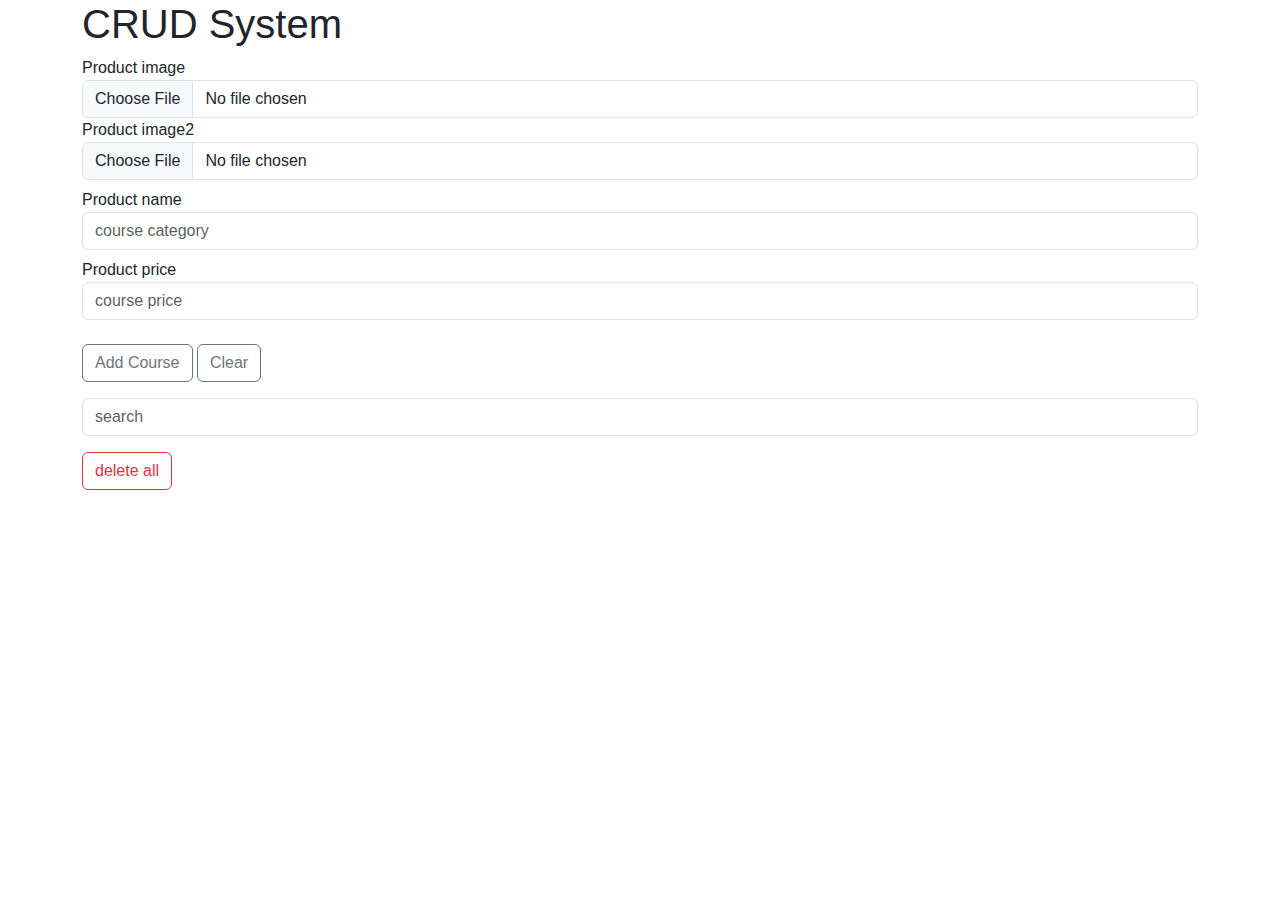
<file: add-product/index.html>
<!DOCTYPE html>
<html lang="en">
<head>
    <meta charset="UTF-8">
    <meta http-equiv="X-UA-Compatible" content="IE=edge">
    <meta name="viewport" content="width=device-width, initial-scale=1.0">
    <title>CRUD System</title>
    <link rel="stylesheet" href="vendor/css/all.min.css">
    <link rel="stylesheet" href="vendor/css/bootstrap.min.css">
    <link rel="stylesheet" href="style.css">
    <link rel="stylesheet" href="../assets/css/shop.css">
    <link rel="stylesheet" href="../assets/css/style.css">
</head>
<body>
    
<div class="add-course">
    <div class="container">
        <h1>CRUD System</h1>
       <form>
        
   
        <label for="cname">Product image</label>
        <input type="file" class="form-control" id="cname" onchange="getImage(this.value)" >
        <span id="cnerror" class="text-danger  "></span>

        <label for="cname">Product image2</label>
        <input type="file" class="form-control" id="cname2" onchange="getImage2(this.value)" >
        <span id="cnerror" class="text-danger  "></span>
         
        
        <div class="my-2">
        <label for="ccategory">Product name</label>
        <input type="text"  id="ccategory" class="form-control" onkeyup="validatecc()" placeholder="course category" >
        <span id="ccerror" class="text-danger"></span>
        </div>

        <div class="my-2">
            <label for="cprice">Product price</label>
            <input type="number" id="cprice" class="form-control" placeholder="course price" onkeyup="validateprice()">
            <span id="perror" class="text-danger"></span>
            </div>

            <!-- <div class="my-2">
                <label for="cdescription">course description</label>
                <textarea id="cdescription" cols="30" rows="3" placeholder="course description" class="form-control"></textarea>
                <span id="derror" class="text-danger"></span>
            </div>

              <div class="my-2">
                <label for="ccapacity">course capacity</label>
                <input type="number" id="ccapacity" class="form-control" placeholder="course capacity">
                <span id="caerror" class="text-danger"></span>
                </div> -->
                <input type="submit" value="Add Course" id="addbtn"   class="btn btn-outline-secondary mt-3">
                <input type="submit" value="update Course" id="updatebtn"   class="btn btn-outline-info mt-3 d-none">
                <button type="reset" class="btn btn-outline-secondary mt-3" >Clear</button>
       </form>

    </div>
    <div class="container">
        <input type="search"  id="search" class="form-control mt-3" placeholder="search">
       <button class="btn btn-outline-danger mt-3" id="delete">delete all</button>
    
    <!-- <table class="table table-striped mt-5">
        <thead>
            <tr>
                <th>#</th>
                <th>name</th>
                <th>category</th>
                <th>price</th>
                <th>description</th>
                <th>capacity</th>
                <th>update</th>
                <th>delete</th>
            </tr>
        </thead>

        <tbody id="data">

        </tbody>
        <div id="disply-img"></div>
      </table> -->
      <div class="show">
        <div class="row" id="data"></div>

      </div>
    
</div>

<script src="sweetalert2.all.min.js"></script>
<script src="main.js"></script> 


</body>
</html>
</file>
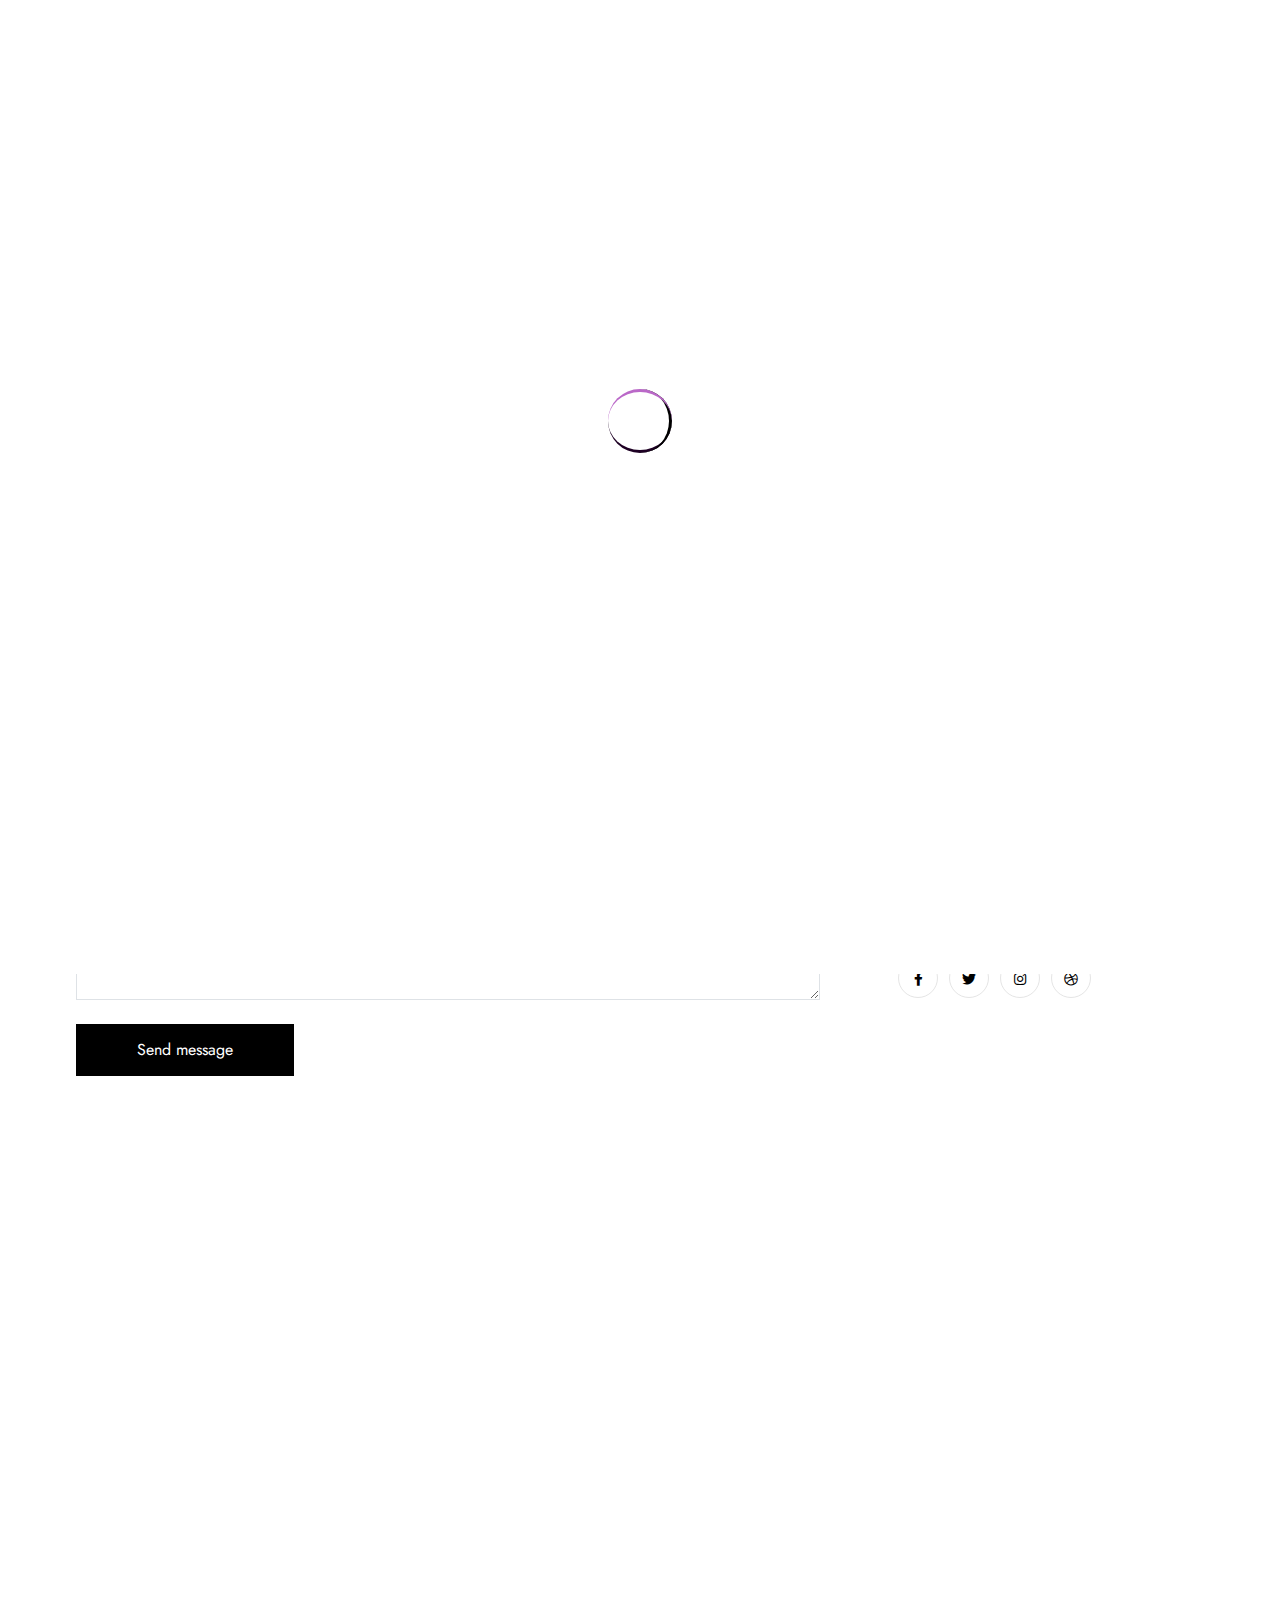
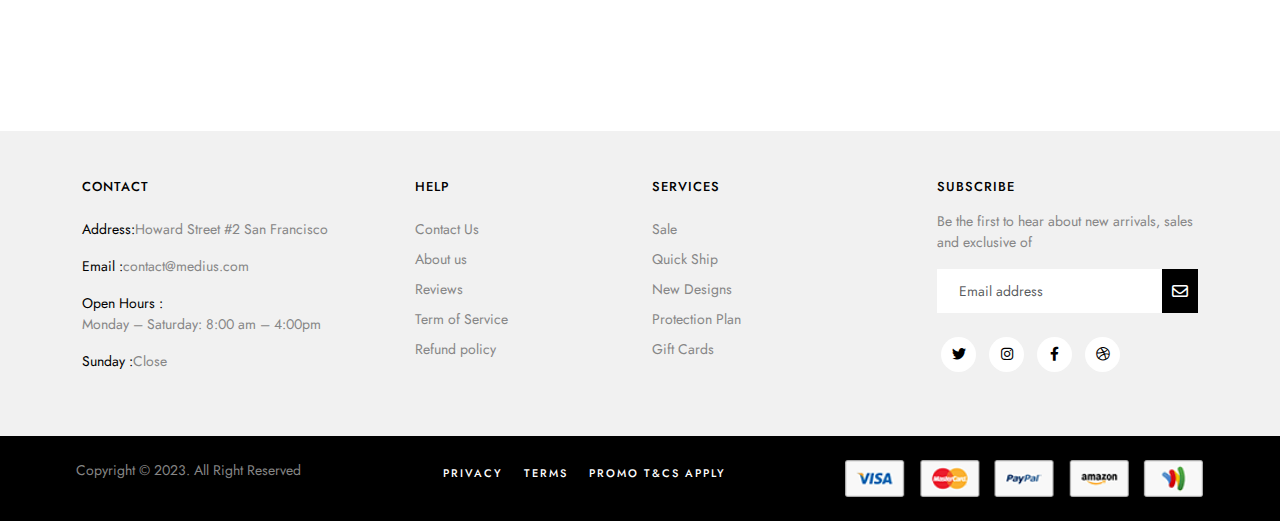
<file: contact.html>
<!DOCTYPE html>
<html lang="en">
<head>
    <meta charset="UTF-8">
    <meta http-equiv="X-UA-Compatible" content="IE=edge">
    <meta name="viewport" content="width=device-width, initial-scale=1.0">
    <title>Contact Us-Footio</title>
     <!-- FontAwesome file -->
     <link rel="stylesheet" href="vendor/css/all.min.css">
     <!-- bootstrap file -->
     <link rel="stylesheet" href="vendor/css/bootstrap.min.css">
     <!-- google fonts -->
     <link href="https://fonts.googleapis.com/css2?family=Dosis:wght@400;500;600;700&family=Jost:wght@300;400;500;600;700&family=Open+Sans:wght@300;400;500&family=Poppins:wght@400;500;600&family=Raleway:wght@400;500;600&family=Roboto:wght@300;400;500;700;900&display=swap" rel="stylesheet">
     <!-- style css file -->
     <link rel="stylesheet" href="assets/css/style.css">
     <!-- custom file -->
     <link rel="stylesheet" href="assets/css/contact.css">
</head>
<body>
   
    <!-- start loading -->
    <div class="loading">
        <div class="loader">
          <div class="inner one"></div>
          <div class="inner two"></div>
          <div class="inner three"></div>
        </div>
    </div>
      <!-- End loading -->

<!-- start navbar -->
<nav class="navbar navbar-expand-lg fixed-top  ">
    <div class="container-fluid">
      <a class="navbar-brand  me-4 order-lg-0 order-sm-2 order-2 " href="#"><img src="assets/img/logo (1).png" class=" logo" alt="footio logo"></a>
      <button class="d-lg-none order-sm-3 order-3 border border-0 bg-transparent" type="button" data-bs-toggle="offcanvas" data-bs-target="#offcanvasRight" aria-controls="offcanvasRight"><i class="fa-solid fa-cart-shopping text-dark fs-4 position-relative"><span class="cart-count">0</span></i></button>

      <div class="offcanvas  offcanvas-end d-lg-none" tabindex="-1" id="offcanvasRight" aria-labelledby="offcanvasRightLabel">
        <div class="offcanvas-header">
          <h5 class="offcanvas-title py-3 ps-3" id="offcanvasRightLabel">Cart(0)</h5>
          <button type="button" class="btn" data-bs-dismiss="offcanvas" aria-label="Close"><span class="position-relative"></span></button>
        </div>
        
          <div class="offcanvas-body text-center">
            <p>No products in the cart.</p>
            <a href="">Shop all products</a>
          </div>
     
      </div>
      
      <!-- <button class="navbar-toggler order-sm-1  " type="button" data-bs-toggle="collapse" data-bs-target="#navbarSupportedContent" aria-controls="navbarSupportedContent" aria-expanded="false" aria-label="Toggle navigation">
        <i class="fa-solid fa-bars fs-3 "></i>
      </button> -->

      <button class=" border border-0 bg-transparent d-lg-none" type="button" data-bs-toggle="offcanvas" data-bs-target="#offcanvasWithBothOptions2" aria-controls="offcanvasWithBothOptions2">        <i class="fa-solid fa-bars fs-3 "></i>
      </button>
         
      <div class="collapse navbar-collapse  " id="navbarSupportedContent">
        <ul class="navbar-nav me-auto  mb-2 mb-lg-0 mt-3 ">
          <li class="nav-item mx-4 ">
            <a class="nav-link active px-0"  aria-current="page" href="index.html">Home</a>
          </li>
          <li class="nav-item mx-4">
            <a class="nav-link px-0"  href="shop.html">Shop</a>
          </li>
          <li class="nav-item mx-4 ">
            <a class="nav-link px-0" href="products.html">products</a>
          </li>
          <li class="nav-item mx-4">
            <a class="nav-link px-0" href="#">blog</a>
          </li>

          <li class="nav-item mx-4">
            <a class="nav-link px-0" href="contact.html">contact</a>
          </li>

          <li class="nav-item mx-4 ">
            <a class="nav-link " href="about.html">about us</a>
          </li>

       
        </ul>
        
      
        
      </div>
   

      <div class="icons large mt-3 d-none d-sm-none d-lg-block   " >
        <ul class="  d-flex">
          <li class=" mx-3">
            
             <button type="button" class="border border-0 bg-transparent" data-bs-toggle="modal" data-bs-target="#staticBackdrop"><i class="fa-solid fa-magnifying-glass fs-5"></i></button>

          </li>
          
          <li class=" mx-2 ">
            <button class=" border border-0 bg-transparent" type="button" data-bs-target="#exampleModalToggle" data-bs-toggle="modal"><i class="fa-regular fa-user fs-5"></i></button>
          </li>
  
          <li class="mx-2 ">
            <a href=""> <i class="fa-regular fa-heart fs-5 position-relative"><span class="wishlist-count text-center">0</span></i></a>
          </li>
          <li class=" mx-3 ">
           
            <button class="border border-0 bg-transparent" type="button" data-bs-toggle="offcanvas" data-bs-target="#offcanvasWithBothOptions" aria-controls="offcanvasWithBothOptions"><i class="fa-solid fa-cart-shopping fs-5 position-relative"> <span class="cart-count text-center">0</span></i></button>

            
          </li>
        </ul>
         </div>

      <div class="icons med mt-3 fixed-bottom d-lg-none  " >
        <ul class="  d-flex justify-content-between align-items-center text-center">
       
  
          <li class="px-md-4  mx-2 text-center  ">
           <a href="shop.html"><i class="fa-solid fa-bag-shopping fs-5"></i></a> 
            <p class="m-0">Shop</p>
          </li>
           
          <li class=" px-md-4 mx-2 text-center ">
            <a href="register.html"> <i class="fa-regular fa-user fs-5"></i></a>
            <p class="m-0">Account</p>
          </li>
          <li class="px-md-4 mx-2 text-center">
            <button type="button" class="border border-0 bg-transparent" data-bs-toggle="modal" data-bs-target="#staticBackdrop"><i class="fa-solid fa-magnifying-glass fs-5"></i></button>
            <p class="m-0">Search</p>
          </li>
          <li class=" px-md-4 mx-2 text-center  ">
            <a href="" > <i class="fa-regular fa-heart wishlist position-relative fs-5 "><span class="wishlist-count">0</span></i></a>
            <p class="m-0">Wishlist</p>
          </li>
       
        </ul>
         </div>
    </div>
  </nav>
  <!-- End navbar -->

      <!-- start back contct -->
<section class="back position-relative animate__animated animate__fadeInLeft animate__delay-3s" id="back">
    <div class="title position-absolute">
        <h1 class="text-center  ">Shop</h1>
        <a href="index.html">Home</a><i class="fa-solid fa-angle-right px-1 ms-1"></i>
        <span class="p-0 m-0">Contact Us</span>
    </div>
   <!-- <img src="assets/img/aroup-4.jpg" class="img-fluid  " alt=""> -->
</section>
<!-- End back contact -->

<!-- start contact -->
<section class="contact mt-5 pt-4" id="contact">
<div class="container-fluid">
    <div class="row">
        <div class="col-md-8">
            <h2 class="mb-5 pb-3">Get In Touch</h2>
            <form action="">
                <div class=" d-flex flex-column flex-sm-row">
                <div class="name me-3">
                    <label for="name" >Name</label>
                    <input type="text" name="" id="name" class="form-control rounded-0" placeholder="Name">
                </div>
                <div class="email me-3">
                    <label for="email" >Email</label>
                    <input type="email" name="" id="email"class="form-control rounded-0" placeholder="Email address">
                </div>
                <div class="phone">
                    <label for="ph" >Phone</label>
                    <input type="tel" name="" id="ph"class="form-control rounded-0" placeholder="Phone Number">
                </div>
            
                </div>
                <div class="msg mt-3">
                    <label for="msg" class="mb-3">Your message</label>
                    <textarea name="" id="msg" cols="40" rows="10" class="form-control rounded-0" placeholder="Commet or message *"></textarea>
                </div>
                <button type="submit" class="btn mt-4 rounded-0">Send message</button>
                
            </form>
        </div>
        <div class="col-md-4">
            <div class="contact-info ms-lg-5 ms-md-2 ">
                <div class="contacti position-relative">
                    <h4>Address</h4>
                    <p class="mb-5">14 LE Gounlburn St, Sydney 1198NSA.</p>
                </div>
               <div class="contacti position-relative">
                <h4>Phone</h4>
                <p class="mb-5">(+089) 19918989</p>
               </div>
                <div class="contacti position-relative">
                    <h4>Email</h4>
                    <p class="mb-5">support@domain.com</p>
                </div>
              
                <div class="contacti position-relative">
                    <h4>Opening Time</h4>
                    <p class="mb-5">8:00Am – 10:00Pm, Sunday Close</p>
                </div>
                
                 <h4 class="mb-4">Follow Us On</h4>
                 <div class="icons">
                    <a href=""><i class="fa-brands fa-facebook-f"></i></a>
                    <a href=""><i class="fa-brands fa-twitter"></i></a>
                    <a href=""><i class="fa-brands fa-instagram"></i></a>
                    <a href=""><i class="fa-brands fa-dribbble"></i></a>
                  </div>
            </div>
        </div>
    </div>
    
</div>
</section>
<!-- End contact -->
<div class="map mt-5 pt-4 mb-5 pb-5">
    <iframe src="https://www.google.com/maps/embed?pb=!1m18!1m12!1m3!1d2483.5404234826215!2d-0.11697877594061573!3d51.50330061100374!2m3!1f0!2f0!3f0!3m2!1i1024!2i768!4f13.1!3m3!1m2!1s0x487604b900d26973%3A0x4291f3172409ea92!2slastminute.com%20London%20Eye!5e0!3m2!1sar!2s!4v1681570805146!5m2!1sar!2s" width="100%" height="480" style="border:0;" allowfullscreen="" loading="lazy" referrerpolicy="no-referrer-when-downgrade"></iframe>

</div>


<!-- start footer1 -->
<section class="footer1 py-5 mt-5" id="footer1">
  <div class="container ">
    <div class="row ">
      <div class="col-lg-3 col-md-6 ">
        <div class="contact ">
          <h4>contact</h4>
          <div class="d-flex mt-4">
            <p >Address:</p>
            <span >Howard Street #2 San Francisco</span>
          </div>
          <div class="d-flex">
            <p>Email :</p><span> contact@medius.com</span>

          </div>
          <div class="d-flex flex-column pb-3">
            <p class="w-50 m-0 p-0">Open Hours :</p><span>Monday – Saturday: 8:00 am – 4:00pm</span>
          </div>
          <div class="d-flex">
            <p>Sunday  :</p><span>Close</span>

          </div>
        </div>
      </div>

      <div class="col-lg-3 col-md-6 mt-sm-0 mt-lg-0 mt-4 ">
        <div class="help ms-lg-5">
          <h4 class="mb-3">Help</h4>
          <div class="d-flex flex-column">
          <a href=""><span class="pt-2">Contact Us</span> </a>
          <a href=""><span  class="pt-2"> About us</span></a>
          <a href=""><span  class="pt-2">Reviews</span> </a>
          <a href=""><span  class="pt-2"> Term of Service</span></a>
          <a href=""> <span  class="pt-2"> Refund policy</span></a>
          </div>
          
        </div>
      </div>
      <div class="col-lg-3 col-md-6 mt-sm-0 mt-lg-0 mt-5">
        <div class="services">
          <h4 class="mb-3">services</h4>
          <div class="d-flex flex-column">
            <a href=""><span class="pt-2">Sale</span> </a>
            <a href=""><span  class="pt-2"> Quick Ship</span></a>
            <a href=""><span  class="pt-2">New Designs</span> </a>
            <a href=""><span  class="pt-2">Protection Plan</span></a>
            <a href=""> <span  class="pt-2">Gift Cards</span></a>
            </div>
        </div>
      </div>
      <div class="col-lg-3 col-md-6 mt-sm-0 mt-lg-0 mt-5">
        <div class="subscribe">
          <h4 class="mb-3">subscribe</h4>
          <span class="mb-3">Be the first to hear about new arrivals, sales and exclusive of</span>
          
            <form action="">
              <div class="d-flex align-items-center">
                <input type="email" name="" id="" class="form-control position-relative rounded-0 border border-0" placeholder="Email address">
              <button type="submit" value="submit" class="border border-0 bg-transparent"> <i class="fa-regular fa-envelope"></i></button>
              </div>
              
            </form>

           <div class="social-icon mt-4">
             <a href=""> <i class="fa-brands fa-twitter"></i></a>
             <a href=""><i class="fa-brands fa-instagram"></i></a> 
             <a href=""><i class="fa-brands fa-facebook-f"></i></a>
             <a href=""><i class="fa-brands fa-dribbble"></i></a>
           </div>
          
         

        </div>
      </div>
        
    </div>
  </div>
</section>
<!-- End footer1 -->

<!-- start footer2 -->
<section class="footer2 pt-4 mb-md-5 mb-lg-0 mb-5 pb-4 " id="footer2">
  <div class="container-fluid">
    <div class=" row  ">
          
      <div class="col-xl-3 col-md-6 col-lg-6 col-copy">
        <p >Copyright © 2023. All Right Reserved</p>

      </div>
      
      <div class="col-xl-5 col-md-6 col-lg-6 col-links   d-flex justify-content-center">
        <div class="links ">
          <a href="" class="me-3">privacy</a>
          <a href="" class="me-3">terms</a>
          <a href="" class="me-3">Promo T&Cs Apply  </a>
        </div>
        
      </div>
        
      
      <div class="col-xl-4 col-md-12 d-flex justify-content-center">
        <img src="assets/img/payments.png" alt="" >
      </div>

    </div>

  </div>
  <div id="progress">
    <div id="progress-value"><i class="fa-solid fa-arrow-up"></i></div>
  </div>
</section>
<!-- End footer2 -->

<!--start cart shopping offcanvs -->
<div class="offcanvas offcanvas-end offcanvas-cart " data-bs-scroll="true" tabindex="-1" id="offcanvasWithBothOptions" aria-labelledby="offcanvasWithBothOptionsLabel">
    <div class="offcanvas-header">
       <h5 class="offcanvas-title py-3 ps-3" id="offcanvasRightLabel">Cart(0)</h5>
       <button type="button" class="btn" data-bs-dismiss="offcanvas" aria-label="Close"><span class="position-relative"></span></button>
     </div>
     
       <div class="offcanvas-body text-center">
         <p>No products in the cart.</p>
         <a href="">Shop all products</a>
       </div>
</div>
<!-- End cart shopping offcanvs  -->

<!-- start account modal -->

<div class="modal fade" id="exampleModalToggle" aria-hidden="true" aria-labelledby="exampleModalToggleLabel" tabindex="-1">
<div class="modal-dialog modal-dialog-centered">
<div class="modal-content py-5 px-5">
<div class="modal-header border border-0">
 <h1 class="modal-title fs-5 " id="exampleModalToggleLabel">Sign in</h1>
 <button type="button" class="btn" data-bs-dismiss="modal" aria-label="Close"><span class="position-relative"></span></button>
</div>
<div class="modal-body ">
 <form>
   <div class="mb-3">
   <input type="text" class="form-control rounded-0 py-3 ps-4" required id="recipient-name" placeholder="Name*">
   </div>
   <div class="mb-3">
 
    <input type="password" class="form-control rounded-0 py-3 ps-4" required placeholder="Password*"  >
   </div>
  
   <div class="d-flex justify-content-between">
     <div class="checkrem">
       <input type="checkbox" class="form-check-input check" id="Remember">
       <label for="Remember" class="form-check-label remember ">Remember me</label>
     </div>
     <a href="" class="lost-pass" >Lost your password?</a>
   </div>
   
 </form>
 
</div>
<div class="modal-footer border border-0 d-flex flex-column-reverse ">
 <button class="btn btn-dark rounded-0 py-3 one " data-bs-target="#exampleModalToggle2" data-bs-toggle="modal">create an account</button>
 <button class="btn btn-dark rounded-0 py-3 mb-2" type="submit">Login</button>
</div>
</div>
</div>
</div>
<div class="modal fade" id="exampleModalToggle2" aria-hidden="true" aria-labelledby="exampleModalToggleLabel2" tabindex="-1">
<div class="modal-dialog modal-dialog-centered">
<div class="modal-content py-4 px-5">
<div class="modal-header border border-0">
 <h1 class="modal-title fs-5" id="exampleModalToggleLabel2">Register</h1>
 <button type="button" class="btn" data-bs-dismiss="modal" aria-label="Close"><span class="position-relative"></span></button>
</div>
<div class="modal-body">

 <form>
   <div class="mb-3">
   <input type="email" class="form-control rounded-0 py-3 ps-4" required id="recipient-name2" placeholder="Email">
   </div>
   <div class="mb-3">
 
    <input type="password" class="form-control rounded-0 py-3 ps-4" required placeholder="Password"  >
   </div>
  
   
 </form>


</div>
<div class="modal-footer border border-0">
 <button class="btn btn-primary py-3 mb-2 rounded-0 border border-0" data-bs-toggle="modal">Register</button>

 <button class="btn btn-primary py-3 rounded-0 border border-0 one" data-bs-target="#exampleModalToggle" data-bs-toggle="modal">already han an account</button>
</div>
</div>
</div>
</div>

<!-- End account modal -->

<!-- start search modal -->

<div class="modal fade search " id="staticBackdrop" data-bs-backdrop="static" data-bs-keyboard="false" tabindex="-1" aria-labelledby="staticBackdropLabel" aria-hidden="true">
<div class="modal-dialog m-0 ">
<div class="modal-content border border-0 rounded-0 ps-3 ">
<div class="modal-header border border-0">
<p class="modal-title fs-6 text-start pt-5" id="staticBackdropLabel">What are you looking for?</p>

<button type="button" class="btn" data-bs-dismiss="modal" aria-label="Close"><span class="position-relative"></span></button>
</div>
<div class="modal-body">
<form action="" class="d-flex align-items-center justify-content-center">
 <input type="search" class="form-control border border-0 border border-bottom rounded-0 "  placeholder="Search...">
<a href="" class=""><i class="fa-solid fa-magnifying-glass fs-5"></i></a> 
</form>

</div>
<div class="modal-footer border border-0">

</div>
</div>
</div>
</div>
<!-- End search modal  -->

<!-- start list modal -->
<div class="offcanvas header-list offcanvas-start d-lg-none" data-bs-scroll="true" tabindex="-1" id="offcanvasWithBothOptions2" aria-labelledby="offcanvasWithBothOptionsLabel2">
<div class="offcanvas-header">
<h5 class="offcanvas-title" id="offcanvasWithBothOptionsLabel2"></h5>
<button type="button" class=" border border-0" data-bs-dismiss="offcanvas" aria-label="Close"><span class="position-relative"></span></button>
</div>
<div class="offcanvas-body">
<ul class="navbar-nav me-auto  mb-2 mb-lg-0 mt-3 ">
<li class="nav-item mx-3 mb-2 ">
 <a class="nav-link active px-0 border border-0 border-bottom text-uppercase"  aria-current="page" href="#"><i class="fa-solid fa-house fs-5 me-3"></i>Home</a>
</li>
<li class="nav-item mx-3 mb-2 ">
 <a class="nav-link px-0 border border-0 border-bottom text-uppercase"  href="shop.html"><i class="fa-solid fa-shop fs-5 me-3"></i>Shop</a>
</li>
<li class="nav-item mx-3 mb-2">
 <a class="nav-link px-0 border border-0 border-bottom text-uppercase" href="products.html"><i class="fa-brands fa-shopify fs-5 me-3"></i>products</a>
</li>
<li class="nav-item mx-3 mb-2">
 <a class="nav-link px-0 border border-0 border-bottom text-uppercase" href="#"><i class="fa-regular fa-pen-to-square fs-5 me-3"></i>blog</a>
</li>

<li class="nav-item mx-3 mb-2 border border-0 border-bottom text-uppercase">
 <a class="nav-link px-0" href="contact.html"><i class="fa-solid fa-inbox me-3 fs-5"></i>contact</a>
</li>

<li class="nav-item mx-3 mb-3 ">
 <a class="nav-link text-uppercase " href="about.html"><i class="fa-solid fa-users me-3 fs-5"></i>about us</a>
</li>
<li class=" text-center mt-2 list-btn"> <a href="register.html" class="btn border rounded-0 w-100 py-2 fs-6"><i class="fa-regular fa-user fs-5 pe-3"></i>Login or Register</a></li>
</ul>
<div class="d-flex align-items-center justify-content-center menue ">
<div class="usd-menue me-3" >
 <ul class="py-3 pe-4" id="usd-men">
   <li class="border border-0 border-bottom mb-2">USD</li>
   <li class="border border-0 border-bottom mb-2">EUR</li>
   <li class="mb-2">NIS</li>
 </ul>
 <button type="button" class=" btn border border-0 m-0 text-center ms-3 position-relative " id="usd" onclick="showUsd()">USD</button>

</div>

<div class="en-menue">
 <ul class="py-3 pe-4" id="en-men">
   <li class="border border-0 border-bottom mb-2">English</li>
   <li class="border border-0 border-bottom mb-2">France</li>
   <li class="mb-2">Arabic</li>
 </ul>
 <button type="button" class=" btn border border-0 m-0 text-center ms-3 position-relative" id="en" onclick="showEn()">English</button>

</div>
</div>

</div>
</div>
<!-- End list modal -->


 <!-- bootstrap js  -->
<script src="vendor/js/bootstrap.bundle.min.js"></script>
<!-- Jquery cdn -->

<script src="https://code.jquery.com/jquery-3.6.0.min.js"
integrity="sha256-/xUj+3OJU5yExlq6GSYGSHk7tPXikynS7ogEvDej/m4=" crossorigin="anonymous"></script>

<!-- wow js -->
<script src="https://cdnjs.cloudflare.com/ajax/libs/wow/1.1.2/wow.min.js" integrity="sha512-Eak/29OTpb36LLo2r47IpVzPBLXnAMPAVypbSZiZ4Qkf8p/7S/XRG5xp7OKWPPYfJT6metI+IORkR5G8F900+g==" crossorigin="anonymous" referrerpolicy="no-referrer"></script>
<!-- main js file -->
 <script src="assets/js/main.js"></script>
 <!-- custom js -->
 <script src="assets/js/contact.js"></script>

</body>
</html>
</file>
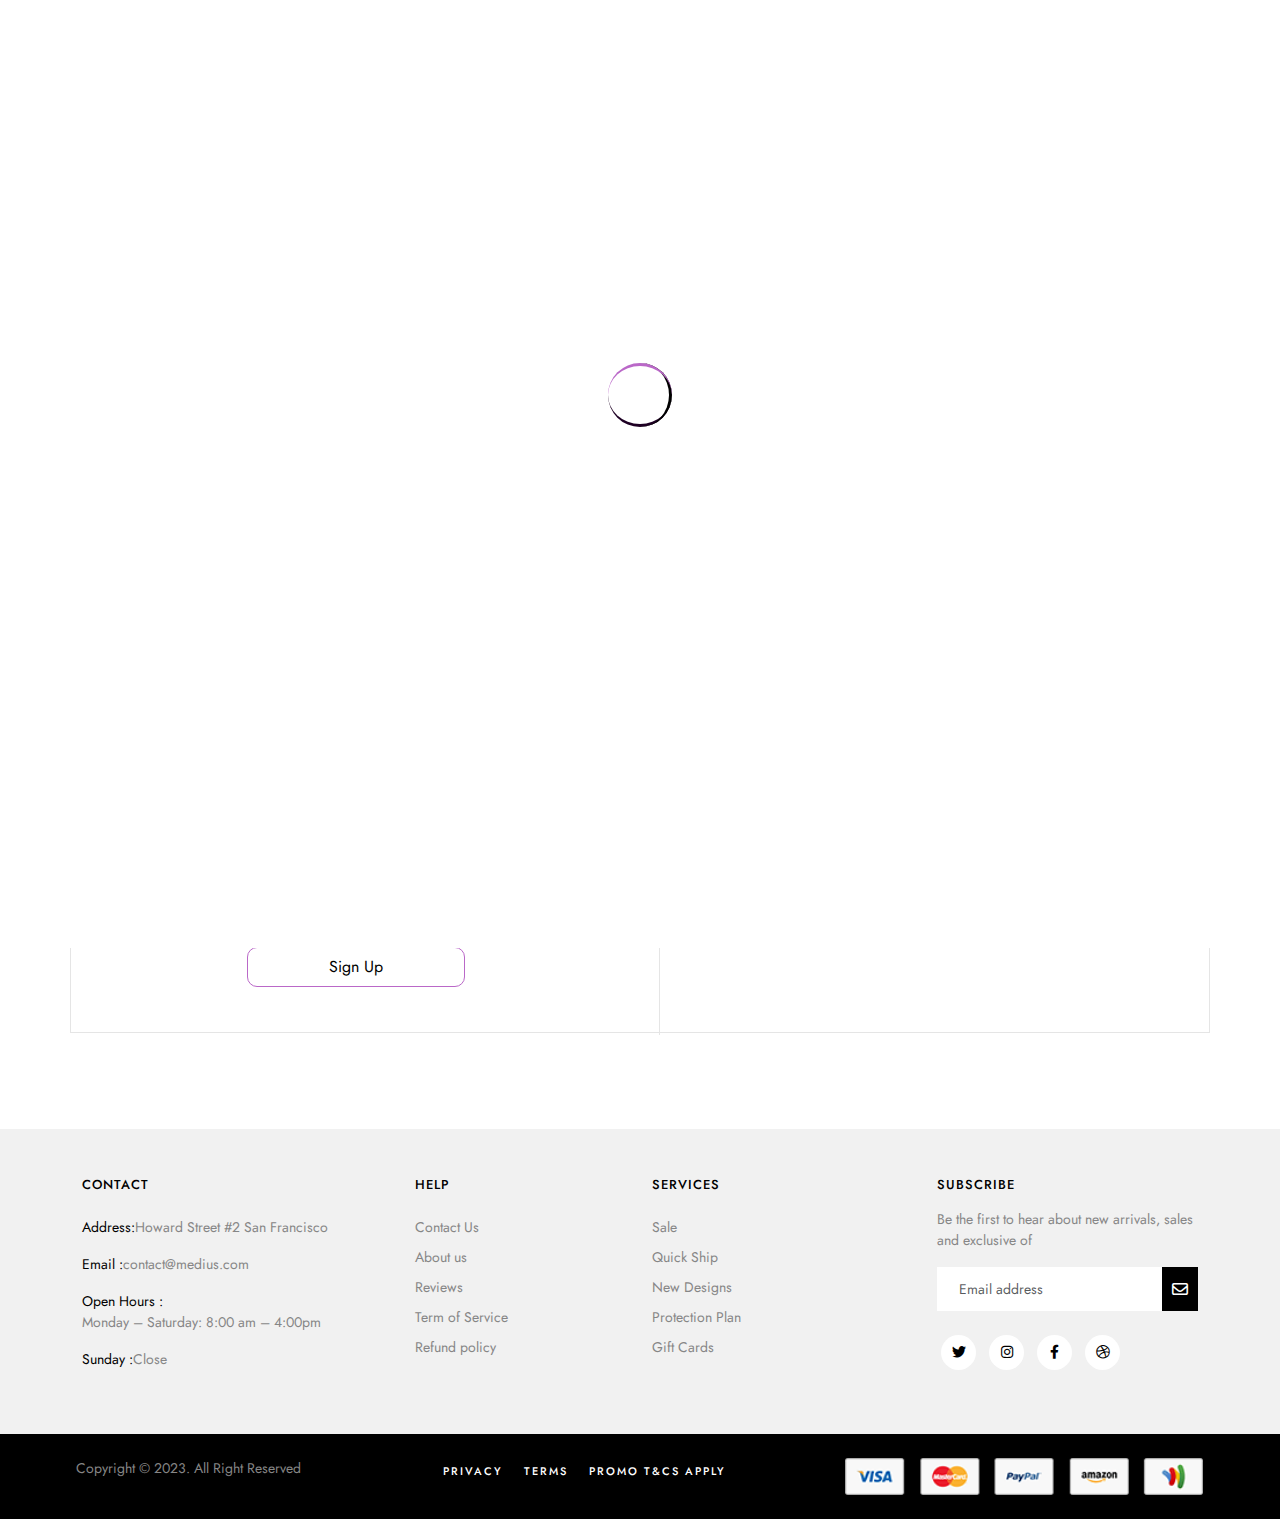
<file: login.html>
<!DOCTYPE html>
<html lang="en">
<head>
    <meta charset="UTF-8">
    <meta http-equiv="X-UA-Compatible" content="IE=edge">
    <meta name="viewport" content="width=device-width, initial-scale=1.0">
    <title>Footio sign in</title>
    <!-- fontAwesome file -->
    <link rel="stylesheet" href="vendor/css/all.min.css">
    <!-- bootstrap file -->
    <link rel="stylesheet" href="vendor/css/bootstrap.min.css">
    <!-- register css -->
    <link rel="stylesheet" href="assets/css/register.css">
    <!-- google fonts -->
    <link href="https://fonts.googleapis.com/css2?family=Alkatra:wght@400;500&family=Dosis:wght@400;500;600;700&family=Jost:wght@300;400;500;600;700&family=Open+Sans:wght@300;400;500&family=Poppins:wght@400;500;600&family=Raleway:wght@400;500;600&family=Roboto:wght@300;400;500;700;900&display=swap" rel="stylesheet">

    <!-- home css file -->
    <link rel="stylesheet" href="assets/css/style.css">
    <!-- custom css file -->
    <link rel="stylesheet" href="assets/css/login.css">

</head>
<body>

<!-- start loading -->
<div class="loading">
    <div class="loader">
      <div class="inner one"></div>
      <div class="inner two"></div>
      <div class="inner three"></div>
    </div>
  </div>
  <!-- End loading -->

   <!-- start navbar -->
    <nav class="navbar navbar-expand-lg fixed-top  ">
      
        <div class="container-fluid">
          <a class="navbar-brand  me-4 order-lg-0 order-sm-2 order-2 " href="#"><img src="assets/img/logo (1).png" class=" logo" alt="footio logo"></a>
          <button class="d-lg-none order-sm-3 order-3 border border-0 bg-transparent" type="button" data-bs-toggle="offcanvas" data-bs-target="#offcanvasRight" aria-controls="offcanvasRight"><i class="fa-solid fa-cart-shopping  fs-4 position-relative"><span class="cart-count">0</span></i></button>
    
          <div class="offcanvas  offcanvas-end d-lg-none" tabindex="-1" id="offcanvasRight" aria-labelledby="offcanvasRightLabel">
            <div class="offcanvas-header">
              <h5 class="offcanvas-title py-3 ps-3" id="offcanvasRightLabel">Cart(0)</h5>
              <button type="button" class="btn" data-bs-dismiss="offcanvas" aria-label="Close"><span class="position-relative"></span></button>
            </div>
            
              <div class="offcanvas-body text-center">
                <p>No products in the cart.</p>
                <a href="">Shop all products</a>
              </div>
         
          </div>
          
          <!-- <button class="navbar-toggler order-sm-1  " type="button" data-bs-toggle="collapse" data-bs-target="#navbarSupportedContent" aria-controls="navbarSupportedContent" aria-expanded="false" aria-label="Toggle navigation">
            <i class="fa-solid fa-bars fs-3 "></i>
          </button> -->
    
          <button class=" border border-0 bg-transparent d-lg-none" type="button" data-bs-toggle="offcanvas" data-bs-target="#offcanvasWithBothOptions2" aria-controls="offcanvasWithBothOptions2"><i class="fa-solid fa-bars fs-3"></i> </button>
             
          <div class="collapse navbar-collapse  " id="navbarSupportedContent">
            <ul class="navbar-nav me-auto  mb-2 mb-lg-0 mt-3 ">
              <li class="nav-item mx-4 ">
                <a class="nav-link active px-0"  aria-current="page" href="index.html">Home</a>
              </li>
              <li class="nav-item mx-4">
                <a class="nav-link px-0"  href="shop.html">Shop</a>
              </li>
              <li class="nav-item mx-4 ">
                <a class="nav-link px-0" href="products.html">products</a>
              </li>
              <li class="nav-item mx-4">
                <a class="nav-link px-0" href="#">blog</a>
              </li>
    
              <li class="nav-item mx-4">
                <a class="nav-link px-0" href="contact.html">contact</a>
              </li>
    
              <li class="nav-item mx-4 ">
                <a class="nav-link " href="about.html">about us</a>
              </li>
    
           
            </ul>
            
          
            
          </div>
       
    
          <div class="icons large mt-3 d-none d-sm-none d-lg-block   " >
            <ul class="  d-flex">
              <li class=" mx-3 icon">
                
                 <button type="button" class="border border-0 bg-transparent " data-bs-toggle="modal" data-bs-target="#staticBackdrop"><i class="fa-solid fa-magnifying-glass fs-5"></i></button>
    
              </li>
              
              <li class=" mx-2 icon ">
                <button class=" border border-0 bg-transparent" type="button" data-bs-target="#exampleModalToggle" data-bs-toggle="modal"><i class="fa-regular fa-user fs-5"></i></button>
              </li>
      
              <li class="mx-2 icon ">
                <a href=""> <i class="fa-regular fa-heart fs-5 position-relative"><span class="wishlist-count text-center">0</span></i></a>
              </li>
              <li class=" mx-3 icon ">
               
                <button class="border border-0 bg-transparent" type="button" data-bs-toggle="offcanvas" data-bs-target="#offcanvasWithBothOptions" aria-controls="offcanvasWithBothOptions"><i class="fa-solid fa-cart-shopping fs-5 position-relative"> <span class="cart-count text-center">0</span></i></button>
    
                
              </li>
            </ul>
             </div>
    
          <div class="icons med mt-3 fixed-bottom d-lg-none  " >
            <ul class="  d-flex justify-content-between align-items-center text-center">
           
      
              <li class="px-md-4  mx-2 text-center  ">
               <a href="shop.html"><i class="fa-solid fa-bag-shopping fs-5"></i></a> 
                <p class="m-0">Shop</p>
              </li>
               
              <li class=" px-md-4 mx-2 text-center ">
                <a href="login.html"> <i class="fa-regular fa-user fs-5"></i></a>
                <p class="m-0">Account</p>
              </li>
              <li class="px-md-4 mx-2 text-center">
                <button type="button" class="border border-0 bg-transparent" data-bs-toggle="modal" data-bs-target="#staticBackdrop"><i class="fa-solid fa-magnifying-glass fs-5"></i></button>
                <p class="m-0">Search</p>
              </li>
              <li class=" px-md-4 mx-2 text-center  ">
                <a href="" > <i class="fa-regular fa-heart wishlist position-relative fs-5 "><span class="wishlist-count">0</span></i></a>
                <p class="m-0">Wishlist</p>
              </li>
           
            </ul>
             </div>
        </div>
    </nav>
    <!-- End navbar -->

    <!-- start login -->
    <section class="login mt-5 py-5" id="login">
      <div class="container  ">
        <div class="row mt-5 pb-5">
          <div class="col-lg-6 img-form login-form position-relative">
            <img src="assets/img/Computer login.gif" alt="" class="img-fluid w-100">
            <div class="welcome-login">
              <h3 class="text-center mt-5">Welcome back</h3>
              <p class="text-center">If you don't have an account, would you like to register right now?</p>
              <a href="register.html" class=" login-btn position-relative d-flex justify-content-center">Sign Up</a>
            </div>
          </div>

          <div class="col-lg-6 mt-5 pt-5  ">
            <img src="assets/img/images.png" class="img-fluid user-img" alt="">
            <h2 class="text-center mb-5">Sign in</h2>
           <form action="">
            <div class="emaill ">
              <i class="fa-regular fa-envelope"></i>
              <label for="email">Email <span class="text-danger">*</span></label>
              <input type="email" name="" id="email" class="form-control mb-3" placeholder="Enter email">
            </div>
            <div class="password ">
              <i class="fa-solid fa-lock"></i>
              <label for="pass">Password<span class="text-danger">*</span> </label>
            <input type="password" name="" id="pass" placeholder="Password " class="form-control mb-3">
            </div>
            <div class="d-flex justify-content-between px-5 mt-4">
              <div class=" check">
                <input type="checkbox" name="check" id="ck" class="me-2">
                <label for="ck">Remember me</label>
              </div>
              <a href="" class="text-primary">Forget Password?</a>
            </div>

            
            <a href="login.html" class=" login-btn position-relative d-flex justify-content-center">Login</a>
           </form>
           <div class="text-center mt-4 mb-4 or position-relative">OR</div>
           <div class="google mb-3">
            <img src="assets/img/google.png"  alt="">
            <a href="">Sign in with Google</a>
          </div>
          <div class="facebook">
            <i class="fa-brands fa-facebook-f"></i>
            <a href="">Sign in with Facebook</a>
          </div>
          </div>

          
        </div>
      </div>
    </section>

<!-- End login -->


<!-- start footer1 -->
<section class="footer1 py-5 mt-5" id="footer1">
  <div class="container ">
    <div class="row d-flex">
      <div class="col-lg-3 col-md-6 ">
        <div class="contact ">
          <h4>contact</h4>
          <div class="d-flex mt-4">
            <p >Address:</p>
            <span >Howard Street #2 San Francisco</span>
          </div>
          <div class="d-flex">
            <p>Email :</p><span> contact@medius.com</span>

          </div>
          <div class="d-flex flex-column pb-3">
            <p class="w-50 m-0 p-0">Open Hours :</p><span>Monday – Saturday: 8:00 am – 4:00pm</span>
          </div>
          <div class="d-flex">
            <p>Sunday  :</p><span>Close</span>

          </div>
        </div>
      </div>

      <div class="col-lg-3 col-md-6 mt-sm-0 mt-lg-0 mt-4 ">
        <div class="help ms-lg-5">
          <h4 class="mb-3">Help</h4>
          <div class="d-flex flex-column">
          <a href=""><span class="pt-2">Contact Us</span> </a>
          <a href=""><span  class="pt-2"> About us</span></a>
          <a href=""><span  class="pt-2">Reviews</span> </a>
          <a href=""><span  class="pt-2"> Term of Service</span></a>
          <a href=""> <span  class="pt-2"> Refund policy</span></a>
          </div>
          
        </div>
      </div>
      <div class="col-lg-3 col-md-6 mt-sm-0 mt-lg-0 mt-5">
        <div class="services">
          <h4 class="mb-3">services</h4>
          <div class="d-flex flex-column">
            <a href=""><span class="pt-2">Sale</span> </a>
            <a href=""><span  class="pt-2"> Quick Ship</span></a>
            <a href=""><span  class="pt-2">New Designs</span> </a>
            <a href=""><span  class="pt-2">Protection Plan</span></a>
            <a href=""> <span  class="pt-2">Gift Cards</span></a>
            </div>
        </div>
      </div>
      <div class="col-lg-3 col-md-6 mt-sm-0 mt-lg-0 mt-5">
        <div class="subscribe">
          <h4 class="mb-3">subscribe</h4>
          <span class="mb-3">Be the first to hear about new arrivals, sales and exclusive of</span>
          
            <form action="">
              <div class="d-flex align-items-center">
                <input type="email" name="" id="" class="form-control position-relative rounded-0 border border-0" placeholder="Email address">
              <button type="submit" value="submit" class="border border-0 bg-transparent"> <i class="fa-regular fa-envelope"></i></button>
              </div>
              
            </form>

           <div class="social-icon mt-4">
             <a href=""> <i class="fa-brands fa-twitter"></i></a>
             <a href=""><i class="fa-brands fa-instagram"></i></a> 
             <a href=""><i class="fa-brands fa-facebook-f"></i></a>
             <a href=""><i class="fa-brands fa-dribbble"></i></a>
           </div>
          
         

        </div>
      </div>
        
    </div>
  </div>
</section>
<!-- End footer1 -->

<!-- start footer2 -->
<section class="footer2 pt-4 mb-md-5 mb-lg-0 mb-5 pb-4 " id="footer2">
  <div class="container-fluid">
    <div class=" row  ">
          
      <div class="col-xl-3 col-md-6 col-lg-6 col-copy">
        <p >Copyright © 2023. All Right Reserved</p>

      </div>
      
      <div class="col-xl-5 col-md-6 col-lg-6 col-links   d-flex justify-content-center">
        <div class="links ">
          <a href="" class="me-3">privacy</a>
          <a href="" class="me-3">terms</a>
          <a href="" class="me-3">Promo T&Cs Apply  </a>
        </div>
        
      </div>
        
      
      <div class="col-xl-4 col-md-12 d-flex justify-content-center">
        <img src="assets/img/payments.png" alt="" >
      </div>

    </div>

  </div>
</section>
<!-- End footer2 -->


    <!--start cart shopping offcanvs -->
<div class="offcanvas offcanvas-end offcanvas-cart " data-bs-scroll="true" tabindex="-1" id="offcanvasWithBothOptions" aria-labelledby="offcanvasWithBothOptionsLabel">
        <div class="offcanvas-header">
           <h5 class="offcanvas-title py-3 ps-3" id="offcanvasRightLabel">Cart(0)</h5>
           <button type="button" class="btn" data-bs-dismiss="offcanvas" aria-label="Close"><span class="position-relative"></span></button>
         </div>
         
           <div class="offcanvas-body text-center">
             <p>No products in the cart.</p>
             <a href="">Shop all products</a>
           </div>
 </div>
<!-- End cart shopping offcanvs  -->

<!-- start account modal -->
    
<div class="modal fade" id="exampleModalToggle" aria-hidden="true" aria-labelledby="exampleModalToggleLabel" tabindex="-1">
<div class="modal-dialog modal-dialog-centered">
 <div class="modal-content py-5 px-5">
   <div class="modal-header border border-0">
     <h1 class="modal-title fs-5 " id="exampleModalToggleLabel">Sign in</h1>
     <button type="button" class="btn" data-bs-dismiss="modal" aria-label="Close"><span class="position-relative"></span></button>
   </div>
   <div class="modal-body ">
     <form>
       <div class="mb-3">
       <input type="text" class="form-control rounded-0 py-3 ps-4" required id="recipient-name" placeholder="Name*">
       </div>
       <div class="mb-3">
     
        <input type="password" class="form-control rounded-0 py-3 ps-4" required placeholder="Password*"  >
       </div>
      
       <div class="d-flex justify-content-between">
         <div class="checkrem">
           <input type="checkbox" class="form-check-input check" id="Remember">
           <label for="Remember" class="form-check-label remember ">Remember me</label>
         </div>
         <a href="" class="lost-pass" >Lost your password?</a>
       </div>
       
     </form>
     
   </div>
   <div class="modal-footer border border-0 d-flex flex-column-reverse ">
     <button class="btn btn-dark rounded-0 py-3 one " data-bs-target="#exampleModalToggle2" data-bs-toggle="modal">create an account</button>
     <button class="btn btn-dark rounded-0 py-3 mb-2" type="submit">Login</button>
   </div>
 </div>
</div>
</div>
<div class="modal fade" id="exampleModalToggle2" aria-hidden="true" aria-labelledby="exampleModalToggleLabel2" tabindex="-1">
<div class="modal-dialog modal-dialog-centered">
 <div class="modal-content py-4 px-5">
   <div class="modal-header border border-0">
     <h1 class="modal-title fs-5" id="exampleModalToggleLabel2">Register</h1>
     <button type="button" class="btn" data-bs-dismiss="modal" aria-label="Close"><span class="position-relative"></span></button>
   </div>
   <div class="modal-body">
    
     <form>
       <div class="mb-3">
       <input type="email" class="form-control rounded-0 py-3 ps-4" required id="recipient-name2" placeholder="Email">
       </div>
       <div class="mb-3">
     
        <input type="password" class="form-control rounded-0 py-3 ps-4" required placeholder="Password"  >
       </div>
      
       
     </form>


   </div>
   <div class="modal-footer border border-0">
     <button class="btn btn-primary py-3 mb-2 rounded-0 border border-0" data-bs-toggle="modal">Register</button>

     <button class="btn btn-primary py-3 rounded-0 border border-0 one" data-bs-target="#exampleModalToggle" data-bs-toggle="modal">already han an account</button>
   </div>
 </div>
</div>
</div>

<!-- End account modal -->

<!-- start search modal -->

<div class="modal fade search " id="staticBackdrop" data-bs-backdrop="static" data-bs-keyboard="false" tabindex="-1" aria-labelledby="staticBackdropLabel" aria-hidden="true">
<div class="modal-dialog m-0 ">
<div class="modal-content border border-0 rounded-0 ps-3 ">
 <div class="modal-header border border-0">
   <p class="modal-title fs-6 text-start pt-5" id="staticBackdropLabel">What are you looking for?</p>

   <button type="button" class="btn" data-bs-dismiss="modal" aria-label="Close"><span class="position-relative"></span></button>
 </div>
 <div class="modal-body">
   <form action="" class="d-flex align-items-center justify-content-center">
     <input type="search" class="form-control border border-0 border border-bottom rounded-0 "  placeholder="Search...">
    <a href="" class=""><i class="fa-solid fa-magnifying-glass fs-5"></i></a> 
   </form>
  
 </div>
 <div class="modal-footer border border-0">
   
 </div>
</div>
</div>
</div>
<!-- End search modal  -->

<!-- start list modal -->
<div class="offcanvas header-list offcanvas-start d-lg-none" data-bs-scroll="true" tabindex="-1" id="offcanvasWithBothOptions2" aria-labelledby="offcanvasWithBothOptionsLabel2">
<div class="offcanvas-header">
 <h5 class="offcanvas-title" id="offcanvasWithBothOptionsLabel2"></h5>
 <button type="button" class=" border border-0" data-bs-dismiss="offcanvas" aria-label="Close"><span class="position-relative"></span></button>
</div>
<div class="offcanvas-body">
 <ul class="navbar-nav me-auto  mb-2 mb-lg-0 mt-3 ">
   <li class="nav-item mx-3 mb-2 ">
     <a class="nav-link active px-0 border border-0 border-bottom text-uppercase"  aria-current="page" href="index.html"><i class="fa-solid fa-house fs-5 me-3"></i>Home</a>
   </li>
   <li class="nav-item mx-3 mb-2 ">
     <a class="nav-link px-0 border border-0 border-bottom text-uppercase"  href="shop.html"><i class="fa-solid fa-shop fs-5 me-3"></i>Shop</a>
   </li>
   <li class="nav-item mx-3 mb-2">
     <a class="nav-link px-0 border border-0 border-bottom text-uppercase" href="products.html"><i class="fa-brands fa-shopify fs-5 me-3"></i>products</a>
   </li>
   <li class="nav-item mx-3 mb-2">
     <a class="nav-link px-0 border border-0 border-bottom text-uppercase" href="#"><i class="fa-regular fa-pen-to-square fs-5 me-3"></i>blog</a>
   </li>

   <li class="nav-item mx-3 mb-2 border border-0 border-bottom text-uppercase">
     <a class="nav-link px-0" href="contact.html"><i class="fa-solid fa-inbox me-3 fs-5"></i>contact</a>
   </li>

   <li class="nav-item mx-3 mb-3 ">
     <a class="nav-link text-uppercase " href="about.html"><i class="fa-solid fa-users me-3 fs-5"></i>about us</a>
   </li>
   <li class=" text-center mt-2 list-btn"> <a href="register.html" class="btn border rounded-0 w-100 py-2 fs-6"><i class="fa-regular fa-user fs-5 pe-3"></i>Login or Register</a></li>
 </ul>
 <div class="d-flex align-items-center justify-content-center menue ">
   <div class="usd-menue me-3" >
     <ul class="py-3 pe-4" id="usd-men">
       <li class="border border-0 border-bottom mb-2">USD</li>
       <li class="border border-0 border-bottom mb-2">EUR</li>
       <li class="mb-2">NIS</li>
     </ul>
     <button type="button" class=" btn border border-0 m-0 text-center ms-3 position-relative " id="usd" onclick="showUsd()">USD</button>
  
   </div>

   <div class="en-menue">
     <ul class="py-3 pe-4" id="en-men">
       <li class="border border-0 border-bottom mb-2">English</li>
       <li class="border border-0 border-bottom mb-2">France</li>
       <li class="mb-2">Arabic</li>
     </ul>
     <button type="button" class=" btn border border-0 m-0 text-center ms-3 position-relative" id="en" onclick="showEn()">English</button>

   </div>
 </div>
 
</div>
</div>
<!-- End list modal -->

<!-- bootstrap js -->
<script src="vendor/js/bootstrap.bundle.min.js"></script>
<!-- home js -->
<script src="assets/js/main.js"></script>
<!-- register js -->
<script src="assets/js/register.js"></script>
<!-- login js -->
<script src="assets/js/login.js"></script>
</body>
</html>
</file>
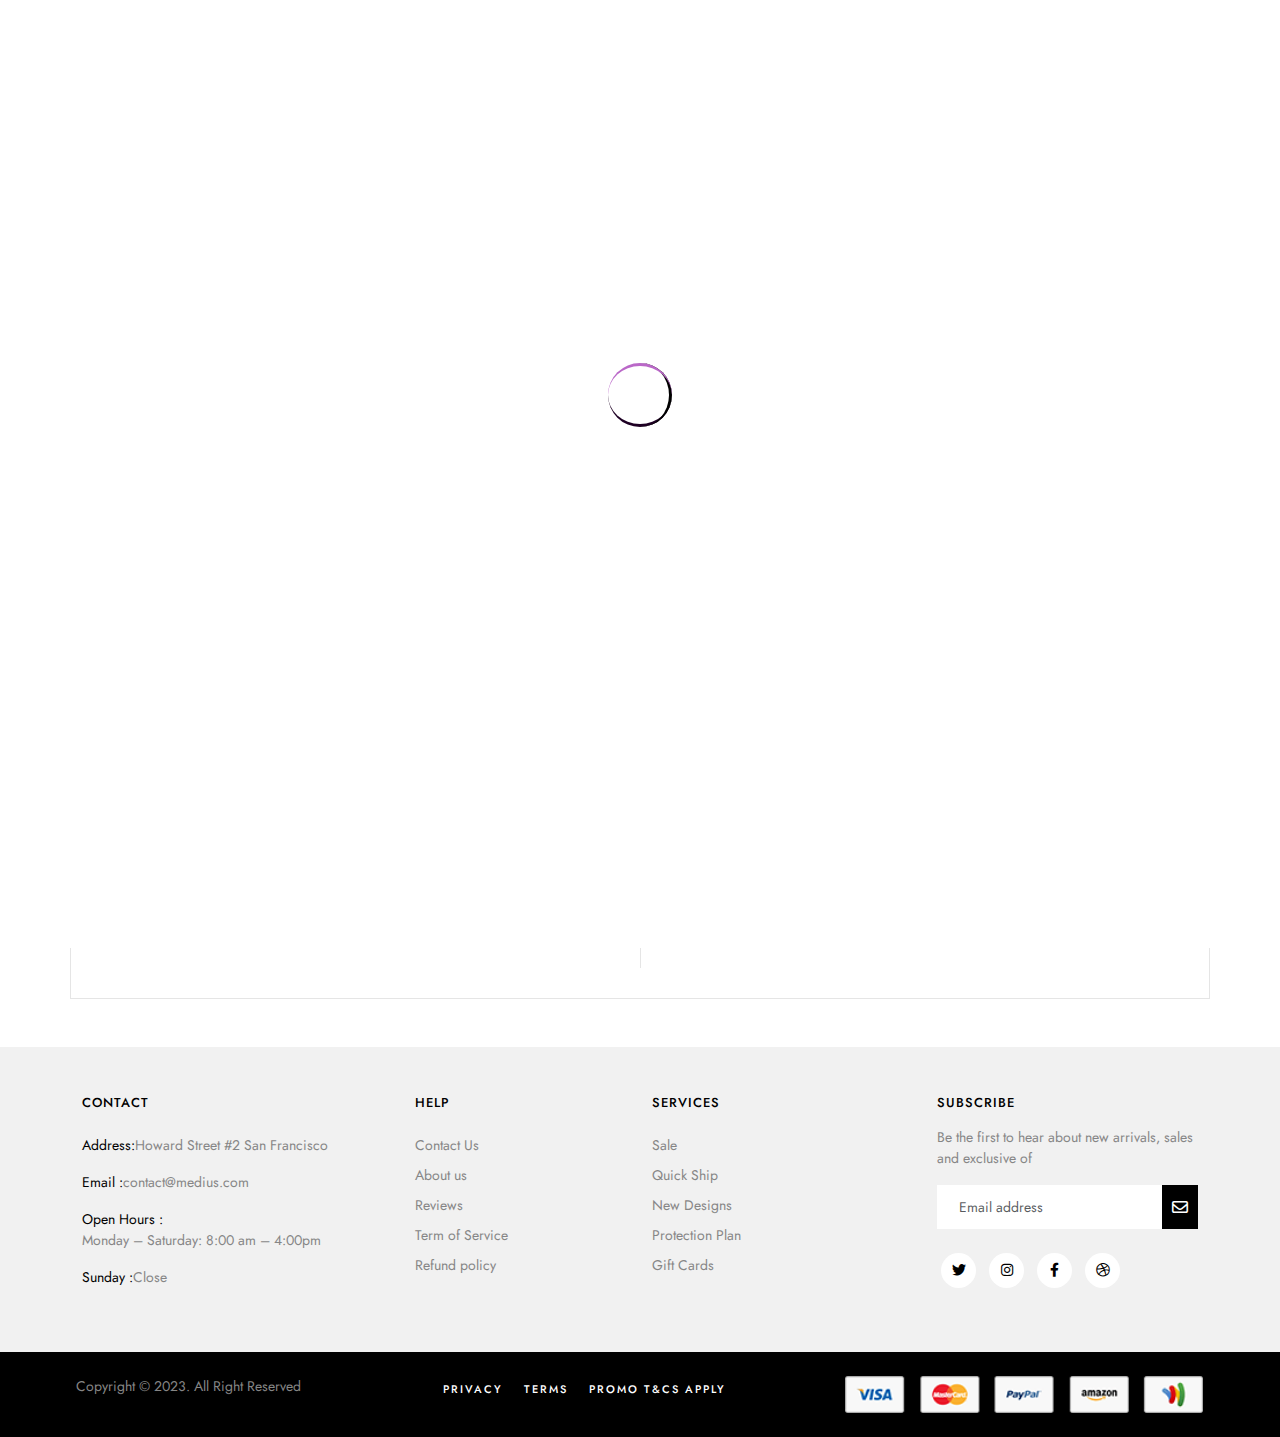
<file: register.html>
<!DOCTYPE html>
<html lang="en">
<head>
    <meta charset="UTF-8">
    <meta http-equiv="X-UA-Compatible" content="IE=edge">
    <meta name="viewport" content="width=device-width, initial-scale=1.0">
    <title>SignUp </title>
    <!-- fontawesome file -->
    <link rel="stylesheet" href="vendor/css/all.min.css">
    <!-- google fonts -->
    <link href="https://fonts.googleapis.com/css2?family=Alkatra:wght@400;500&family=Dosis:wght@400;500;600;700&family=Jost:wght@300;400;500;600;700&family=Open+Sans:wght@300;400;500&family=Poppins:wght@400;500;600&family=Raleway:wght@400;500;600&family=Roboto:wght@300;400;500;700;900&display=swap" rel="stylesheet">

    <!-- bootstrap file -->
    <link rel="stylesheet" href="vendor/css/bootstrap.min.css">
    <!-- custom file -->
    <link rel="stylesheet" href="assets/css/style.css">
    <link rel="stylesheet" href="assets/css/register.css">

</head>
<body>

 <!-- start loading -->
  <div class="loading">
    <div class="loader">
      <div class="inner one"></div>
      <div class="inner two"></div>
      <div class="inner three"></div>
    </div>
  </div>
  <!-- End loading -->
  
    <!-- start navbar -->
    <nav class="navbar navbar-expand-lg fixed-top  ">
      
        <div class="container-fluid">
          <a class="navbar-brand  me-4 order-lg-0 order-sm-2 order-2 " href="#"><img src="assets/img/logo (1).png" class=" logo" alt="footio logo"></a>
          <button class="d-lg-none order-sm-3 order-3 border border-0 bg-transparent" type="button" data-bs-toggle="offcanvas" data-bs-target="#offcanvasRight" aria-controls="offcanvasRight"><i class="fa-solid fa-cart-shopping  fs-4 position-relative"><span class="cart-count">0</span></i></button>
    
          <div class="offcanvas  offcanvas-end d-lg-none" tabindex="-1" id="offcanvasRight" aria-labelledby="offcanvasRightLabel">
            <div class="offcanvas-header">
              <h5 class="offcanvas-title py-3 ps-3" id="offcanvasRightLabel">Cart(0)</h5>
              <button type="button" class="btn" data-bs-dismiss="offcanvas" aria-label="Close"><span class="position-relative"></span></button>
            </div>
            
              <div class="offcanvas-body text-center">
                <p>No products in the cart.</p>
                <a href="">Shop all products</a>
              </div>
         
          </div>
          
          <!-- <button class="navbar-toggler order-sm-1  " type="button" data-bs-toggle="collapse" data-bs-target="#navbarSupportedContent" aria-controls="navbarSupportedContent" aria-expanded="false" aria-label="Toggle navigation">
            <i class="fa-solid fa-bars fs-3 "></i>
          </button> -->
    
          <button class=" border border-0 bg-transparent d-lg-none" type="button" data-bs-toggle="offcanvas" data-bs-target="#offcanvasWithBothOptions2" aria-controls="offcanvasWithBothOptions2"><i class="fa-solid fa-bars fs-3"></i> </button>
             
          <div class="collapse navbar-collapse  " id="navbarSupportedContent">
            <ul class="navbar-nav me-auto  mb-2 mb-lg-0 mt-3 ">
              <li class="nav-item mx-4 ">
                <a class="nav-link active px-0"  aria-current="page" href="index.html">Home</a>
              </li>
              <li class="nav-item mx-4">
                <a class="nav-link px-0"  href="shop.html">Shop</a>
              </li>
              <li class="nav-item mx-4 ">
                <a class="nav-link px-0" href="products.html">products</a>
              </li>
              <li class="nav-item mx-4">
                <a class="nav-link px-0" href="#">blog</a>
              </li>
    
              <li class="nav-item mx-4">
                <a class="nav-link px-0" href="contact.html">contact</a>
              </li>
    
              <li class="nav-item mx-4 ">
                <a class="nav-link " href="about.html">about us</a>
              </li>
    
           
            </ul>
            
          
            
          </div>
       
    
          <div class="icons large mt-3 d-none d-sm-none d-lg-block   " >
            <ul class="  d-flex">
              <li class=" mx-3 icon">
                
                 <button type="button" class="border border-0 bg-transparent " data-bs-toggle="modal" data-bs-target="#staticBackdrop"><i class="fa-solid fa-magnifying-glass fs-5"></i></button>
    
              </li>
              
              <li class=" mx-2 icon ">
                <button class=" border border-0 bg-transparent" type="button" data-bs-target="#exampleModalToggle" data-bs-toggle="modal"><i class="fa-regular fa-user fs-5"></i></button>
              </li>
      
              <li class="mx-2 icon ">
                <a href=""> <i class="fa-regular fa-heart fs-5 position-relative"><span class="wishlist-count text-center">0</span></i></a>
              </li>
              <li class=" mx-3 icon ">
               
                <button class="border border-0 bg-transparent" type="button" data-bs-toggle="offcanvas" data-bs-target="#offcanvasWithBothOptions" aria-controls="offcanvasWithBothOptions"><i class="fa-solid fa-cart-shopping fs-5 position-relative"> <span class="cart-count text-center">0</span></i></button>
    
                
              </li>
            </ul>
             </div>
    
          <div class="icons med mt-3 fixed-bottom d-lg-none  " >
            <ul class="  d-flex justify-content-between align-items-center text-center">
           
      
              <li class="px-md-4  mx-2 text-center  ">
               <a href="shop.html"><i class="fa-solid fa-bag-shopping fs-5"></i></a> 
                <p class="m-0">Shop</p>
              </li>
               
              <li class=" px-md-4 mx-2 text-center ">
                <a href="login.html"> <i class="fa-regular fa-user fs-5"></i></a>
                <p class="m-0">Account</p>
              </li>
              <li class="px-md-4 mx-2 text-center">
                <button type="button" class="border border-0 bg-transparent" data-bs-toggle="modal" data-bs-target="#staticBackdrop"><i class="fa-solid fa-magnifying-glass fs-5"></i></button>
                <p class="m-0">Search</p>
              </li>
              <li class=" px-md-4 mx-2 text-center  ">
                <a href="" > <i class="fa-regular fa-heart wishlist position-relative fs-5 "><span class="wishlist-count">0</span></i></a>
                <p class="m-0">Wishlist</p>
              </li>
           
            </ul>
             </div>
        </div>
    </nav>
    <!-- End navbar -->

   
    
<header class="header mt-5 pt-5" id="header">

   <div class="container  mt-5 pt-5" id="register">
 
     <div class="row">
      
      <div class="col-lg-6 backk mb-5 " >
        <img src="assets/img/Sign up (2).gif" alt="" class="img-fluid">
        <h3 class="text-center mt-5 fs-1"  >Welcome to <span class='glowing-txt'>Fo<span class='faulty-letter'>ot</span>io</span></h3>
        <p class="text-center mt-3">Already have an account ? </p>
        <a href="login.html" class=" login position-relative d-flex justify-content-center">Sign in</a>

      </div>
      
      <div class="col-lg-6 back2 py-5 px-5  ">
        <h3>Sign Up</h3>
        <p>Register your account</p>
    
         <form action="" class="mt-4">

            
            <div class="fname  ">
              <label for="name">Full Name <span class="text-danger">*</span> </label><br>
              <input type="text" name="" id="name" class="form-control mb-3 position-relative" placeholder="Your name" >
            </div>
          
        
       
          <div class="emaill ">
            <label for="email">Email <span class="text-danger">*</span></label>
            <input type="email" name="" id="email" class="form-control mb-3" placeholder="Enter email">
          </div>
          <!-- <div class="d-flex my-3">
            <div class="form-check me-4">
              <input class="form-check-input" type="radio" name="flexRadioDefault" id="flexRadioDefault1">
              <label class="form-check-label" for="flexRadioDefault1">
                Male
              </label>
            </div>
            <div class="form-check">
              <input class="form-check-input" type="radio" name="flexRadioDefault" id="flexRadioDefault2" checked>
              <label class="form-check-label" for="flexRadioDefault2">
                Female
              </label>
            </div>
          </div> -->
         
          <!-- <div class="phone ">
            <label for="phone">Phone number <span class="text-danger">*</span></label>
            <input type="tel" name="" id="phone" class="form-control mb-3" placeholder="Your phone">
          </div> -->
         
          <div class="password ">
            <label for="pass">Password </label>
          <input type="password" name="" id="pass" placeholder="Password " class="form-control mb-3">
          </div>
          <div class="cpassword mb-2">
            <label for="cpass">Confirm password</label>
          <input type="password" name="" id="cpass" placeholder="Confirm password " class="form-control mb-3">
          </div>
          <div class="d-flex check">
            <input type="checkbox" name="check" id="ck" class="me-3">
            <label for="ck">I agree to all the <span>Term Privacy Policy </span> and <span>Fees</span></label>
          </div>
          
          <input type="submit" value="Sign Up" class="form-control signup border border-0 rounded-0 ">
         </form>
        
         <div class="text-center mt-4 mb-4 or position-relative">OR</div>
         <div class="google mb-3">
          <img src="assets/img/google.png"  alt="">
          <a href="">Sign up with Google</a>
        </div>
        <div class="apple">
          <i class="fa-brands fa-facebook-f"></i>
          <a href="">Sign up with Facebook</a>
        </div>
        <!-- <div class="mt-5">
          <span>Already have an account?</span>
          <a href="#login.html" class="text-primary login position-relative">Sign in</a>
         </div> -->

      </div>
      
    


     </div>
   </div>
</header>
<!-- start footer1 -->
<section class="footer1 py-5 mt-5" id="footer1">
  <div class="container ">
    <div class="row d-flex">
      <div class="col-lg-3 col-md-6 ">
        <div class="contact ">
          <h4>contact</h4>
          <div class="d-flex mt-4">
            <p >Address:</p>
            <span >Howard Street #2 San Francisco</span>
          </div>
          <div class="d-flex">
            <p>Email :</p><span> contact@medius.com</span>

          </div>
          <div class="d-flex flex-column pb-3">
            <p class="w-50 m-0 p-0">Open Hours :</p><span>Monday – Saturday: 8:00 am – 4:00pm</span>
          </div>
          <div class="d-flex">
            <p>Sunday  :</p><span>Close</span>

          </div>
        </div>
      </div>

      <div class="col-lg-3 col-md-6 mt-sm-0 mt-lg-0 mt-4 ">
        <div class="help ms-lg-5">
          <h4 class="mb-3">Help</h4>
          <div class="d-flex flex-column">
          <a href=""><span class="pt-2">Contact Us</span> </a>
          <a href=""><span  class="pt-2"> About us</span></a>
          <a href=""><span  class="pt-2">Reviews</span> </a>
          <a href=""><span  class="pt-2"> Term of Service</span></a>
          <a href=""> <span  class="pt-2"> Refund policy</span></a>
          </div>
          
        </div>
      </div>
      <div class="col-lg-3 col-md-6 mt-sm-0 mt-lg-0 mt-5">
        <div class="services">
          <h4 class="mb-3">services</h4>
          <div class="d-flex flex-column">
            <a href=""><span class="pt-2">Sale</span> </a>
            <a href=""><span  class="pt-2"> Quick Ship</span></a>
            <a href=""><span  class="pt-2">New Designs</span> </a>
            <a href=""><span  class="pt-2">Protection Plan</span></a>
            <a href=""> <span  class="pt-2">Gift Cards</span></a>
            </div>
        </div>
      </div>
      <div class="col-lg-3 col-md-6 mt-sm-0 mt-lg-0 mt-5">
        <div class="subscribe">
          <h4 class="mb-3">subscribe</h4>
          <span class="mb-3">Be the first to hear about new arrivals, sales and exclusive of</span>
          
            <form action="">
              <div class="d-flex align-items-center">
                <input type="email" name="" id="" class="form-control position-relative rounded-0 border border-0" placeholder="Email address">
              <button type="submit" value="submit" class="border border-0 bg-transparent"> <i class="fa-regular fa-envelope"></i></button>
              </div>
              
            </form>

           <div class="social-icon mt-4">
             <a href=""> <i class="fa-brands fa-twitter"></i></a>
             <a href=""><i class="fa-brands fa-instagram"></i></a> 
             <a href=""><i class="fa-brands fa-facebook-f"></i></a>
             <a href=""><i class="fa-brands fa-dribbble"></i></a>
           </div>
          
         

        </div>
      </div>
        
    </div>
  </div>
</section>
<!-- End footer1 -->

<!-- start footer2 -->
<section class="footer2 pt-4 mb-md-5 mb-lg-0 mb-5 pb-4 " id="footer2">
  <div class="container-fluid">
    <div class=" row  ">
          
      <div class="col-xl-3 col-md-6 col-lg-6 col-copy">
        <p >Copyright © 2023. All Right Reserved</p>

      </div>
      
      <div class="col-xl-5 col-md-6 col-lg-6 col-links   d-flex justify-content-center">
        <div class="links ">
          <a href="" class="me-3">privacy</a>
          <a href="" class="me-3">terms</a>
          <a href="" class="me-3">Promo T&Cs Apply  </a>
        </div>
        
      </div>
        
      
      <div class="col-xl-4 col-md-12 d-flex justify-content-center">
        <img src="assets/img/payments.png" alt="" >
      </div>

    </div>

  </div>
</section>
<!-- End footer2 -->




 <!--start cart shopping offcanvs -->
 <div class="offcanvas offcanvas-end offcanvas-cart " data-bs-scroll="true" tabindex="-1" id="offcanvasWithBothOptions" aria-labelledby="offcanvasWithBothOptionsLabel">
    <div class="offcanvas-header">
       <h5 class="offcanvas-title py-3 ps-3" id="offcanvasRightLabel">Cart(0)</h5>
       <button type="button" class="btn" data-bs-dismiss="offcanvas" aria-label="Close"><span class="position-relative"></span></button>
     </div>
     
       <div class="offcanvas-body text-center">
         <p>No products in the cart.</p>
         <a href="">Shop all products</a>
       </div>
</div>
<!-- End cart shopping offcanvs  -->

<!-- start account modal -->

<div class="modal fade" id="exampleModalToggle" aria-hidden="true" aria-labelledby="exampleModalToggleLabel" tabindex="-1">
<div class="modal-dialog modal-dialog-centered">
<div class="modal-content py-5 px-5">
<div class="modal-header border border-0">
 <h1 class="modal-title fs-5 " id="exampleModalToggleLabel">Sign in</h1>
 <button type="button" class="btn" data-bs-dismiss="modal" aria-label="Close"><span class="position-relative"></span></button>
</div>
<div class="modal-body ">
 <form>
   <div class="mb-3">
   <input type="text" class="form-control rounded-0 py-3 ps-4" required id="recipient-name" placeholder="Name*">
   </div>
   <div class="mb-3">
 
    <input type="password" class="form-control rounded-0 py-3 ps-4" required placeholder="Password*"  >
   </div>
  
   <div class="d-flex justify-content-between">
     <div class="checkrem">
       <input type="checkbox" class="form-check-input check" id="Remember">
       <label for="Remember" class="form-check-label remember ">Remember me</label>
     </div>
     <a href="" class="lost-pass" >Lost your password?</a>
   </div>
   
 </form>
 
</div>
<div class="modal-footer border border-0 d-flex flex-column-reverse ">
 <button class="btn btn-dark rounded-0 py-3 one " data-bs-target="#exampleModalToggle2" data-bs-toggle="modal">create an account</button>
 <button class="btn btn-dark rounded-0 py-3 mb-2" type="submit">Login</button>
</div>
</div>
</div>
</div>
<div class="modal fade" id="exampleModalToggle2" aria-hidden="true" aria-labelledby="exampleModalToggleLabel2" tabindex="-1">
<div class="modal-dialog modal-dialog-centered">
<div class="modal-content py-4 px-5">
<div class="modal-header border border-0">
 <h1 class="modal-title fs-5" id="exampleModalToggleLabel2">Register</h1>
 <button type="button" class="btn" data-bs-dismiss="modal" aria-label="Close"><span class="position-relative"></span></button>
</div>
<div class="modal-body">

 <form>
   <div class="mb-3">
   <input type="email" class="form-control rounded-0 py-3 ps-4" required id="recipient-name2" placeholder="Email">
   </div>
   <div class="mb-3">
 
    <input type="password" class="form-control rounded-0 py-3 ps-4" required placeholder="Password"  >
   </div>
  
   
 </form>


</div>
<div class="modal-footer border border-0">
 <button class="btn btn-primary py-3 mb-2 rounded-0 border border-0" data-bs-toggle="modal">Register</button>

 <button class="btn btn-primary py-3 rounded-0 border border-0 one" data-bs-target="#exampleModalToggle" data-bs-toggle="modal">already han an account</button>
</div>
</div>
</div>
</div>

<!-- End account modal -->

<!-- start search modal -->

<div class="modal fade search " id="staticBackdrop" data-bs-backdrop="static" data-bs-keyboard="false" tabindex="-1" aria-labelledby="staticBackdropLabel" aria-hidden="true">
<div class="modal-dialog m-0 ">
<div class="modal-content border border-0 rounded-0 ps-3 ">
<div class="modal-header border border-0">
<p class="modal-title fs-6 text-start pt-5" id="staticBackdropLabel">What are you looking for?</p>

<button type="button" class="btn" data-bs-dismiss="modal" aria-label="Close"><span class="position-relative"></span></button>
</div>
<div class="modal-body">
<form action="" class="d-flex align-items-center justify-content-center">
 <input type="search" class="form-control border border-0 border border-bottom rounded-0 "  placeholder="Search...">
<a href="" class=""><i class="fa-solid fa-magnifying-glass fs-5"></i></a> 
</form>

</div>
<div class="modal-footer border border-0">

</div>
</div>
</div>
</div>
<!-- End search modal  -->

<!-- start list modal -->
<div class="offcanvas header-list list offcanvas-start d-lg-none" data-bs-scroll="true" tabindex="-1" id="offcanvasWithBothOptions2" aria-labelledby="offcanvasWithBothOptionsLabel2">
<div class="offcanvas-header">
<h5 class="offcanvas-title" id="offcanvasWithBothOptionsLabel2"></h5>
<button type="button" class=" border border-0" data-bs-dismiss="offcanvas" aria-label="Close"><span class="position-relative"></span></button>
</div>
<div class="offcanvas-body">
<ul class="navbar-nav me-auto  mb-2 mb-lg-0 mt-3 ">
<li class="nav-item mx-3 mb-2 ">
 <a class="nav-link active px-0 border border-0 border-bottom text-uppercase"  aria-current="page" href="index.html"><i class="fa-solid fa-house fs-5 me-3"></i>Home</a>
</li>
<li class="nav-item mx-3 mb-2 ">
 <a class="nav-link px-0 border border-0 border-bottom text-uppercase"  href="shop.html"><i class="fa-solid fa-shop fs-5 me-3"></i>Shop</a>
</li>
<li class="nav-item mx-3 mb-2">
 <a class="nav-link px-0 border border-0 border-bottom text-uppercase" href="products.html"><i class="fa-brands fa-shopify fs-5 me-3"></i>products</a>
</li>
<li class="nav-item mx-3 mb-2">
 <a class="nav-link px-0 border border-0 border-bottom text-uppercase" href="#"><i class="fa-regular fa-pen-to-square fs-5 me-3"></i>blog</a>
</li>

<li class="nav-item mx-3 mb-2 border border-0 border-bottom text-uppercase">
 <a class="nav-link px-0" href="contact.html"><i class="fa-solid fa-inbox me-3 fs-5"></i>contact</a>
</li>

<li class="nav-item mx-3 mb-3 ">
 <a class="nav-link text-uppercase " href="about.html"><i class="fa-solid fa-users me-3 fs-5"></i>about us</a>
</li>
<li class=" text-center mt-2 list-btn"> <a href="register.html" class="btn border btnReg rounded-0 w-100 py-2 fs-6"><i class="fa-regular fa-user fs-5 pe-3"></i>Login or Register</a></li>
</ul>
<div class="d-flex align-items-center justify-content-center menue ">
<div class="usd-menue me-3" >
 <ul class="py-3 pe-4" id="usd-men">
   <li class="border border-0 border-bottom mb-2">USD</li>
   <li class="border border-0 border-bottom mb-2">EUR</li>
   <li class="mb-2">NIS</li>
 </ul>
 <button type="button" class=" btn border border-0 m-0 text-center ms-3 position-relative " id="usd" onclick="showUsd()">USD</button>

</div>

<div class="en-menue">
 <ul class="py-3 pe-4" id="en-men">
   <li class="border border-0 border-bottom mb-2">English</li>
   <li class="border border-0 border-bottom mb-2">France</li>
   <li class="mb-2">Arabic</li>
 </ul>
 <button type="button" class=" btn border border-0 m-0 text-center ms-3 position-relative" id="en" onclick="showEn()">English</button>

</div>
</div>

</div>
</div>
<!-- End list modal -->

<!-- bootstrap js  -->
<script src="vendor/js/bootstrap.bundle.min.js"></script>
<!-- register js -->
<script src="assets/js/register.js"></script>
</body>
</html>
</file>
<file: add-product/style.css>
.swal2-icon .swal2-icon-content {
    font-size:95px !important;
}

@media  screen and (max-width:767px) {
    .swal2-styled.swal2-cancel{
        position: relative;
        top:0 !important;
       
    }  
}

 .product-item p{
    font-size: 14px;
    color: #000;
  }
.product-item span{
    color: rgb(160, 160, 160)
  }

  .product-item .fader{
    position: relative;
   }
   .product-item .fader.fader-hot::after{
    content: "Hot";
    position: absolute;
    background-color:#AC2F2F;
    color:white;
    padding:3px 15px;
    top:13px;
    font-size: 13px;
    left:15px;
    cursor:default ;
   }
   .product-item .fader.fader-hott::before{
    content: "Hot";
    position: absolute;
    background-color:#AC2F2F;
    color:white;
    padding:3px 15px;
    top:19px;
    font-size: 13px;
    left:15px;
    cursor:default ;
    z-index:99;
   }
   .product-item .icons-link{
    position: absolute;
    bottom:140px !important;
    left:50%;
    transform: translateX(-50%);
    width: 100%;
  
   
   }
</file>
<file: assets/css/shop.css>
/* start global */
*{
    margin:0;
    padding:0;
    box-sizing: border-box;
    -webkit-box-sizing: border-box;
    -moz-box-sizing: border-box;
    }
    ul{
    list-style-type: none ;
    margin:0;
    }
    a{
    text-decoration: none;
    }
    body{
    font-family: 'Jost', sans-serif;
    
    }
    ::selection{
    background-color: black;
    color:white;
    }
  

    /* End global */

     /* start loading */
       

.loading{
    position: fixed;
    width:100%;
    height:100vh;
    background-color: white;
    z-index:99999;
    display: flex;
    justify-content: center;
    align-items: center;
    transform: scaleX(1);
    transform-origin:0% 100%;
    transition: 1s;
    
  }
      
  .loader {
    position: absolute;
    width: 64px;
    height: 64px;
    border-radius: 50%;
    top:35%;
    perspective: 800px;
  }
  
  .inner {
    position: absolute;
    box-sizing: border-box;
    width: 100%;
    height: 100%;
    border-radius: 50%;  
  }
  
  .inner.one {
    left: 0%;
    top: 0%;
    animation: rotate-one 1s linear infinite;
    border-bottom: 3px solid #1e0024;
  }
  
  .inner.two {
    right: 0%;
    top: 0%;
    animation: rotate-two 1s linear infinite;
    border-right: 3px solid #000;
  }
  
  .inner.three {
    right: 0%;
    bottom: 0%;
    animation: rotate-three 1s linear infinite;
    border-top: 3px solid #BA68C8;
  }
  
  @keyframes rotate-one {
    0% {
      transform: rotateX(35deg) rotateY(-45deg) rotateZ(0deg);
    }
    100% {
      transform: rotateX(35deg) rotateY(-45deg) rotateZ(360deg);
    }
  }
  
  @keyframes rotate-two {
    0% {
      transform: rotateX(50deg) rotateY(10deg) rotateZ(0deg);
    }
    100% {
      transform: rotateX(50deg) rotateY(10deg) rotateZ(360deg);
    }
  }
  
  @keyframes rotate-three {
    0% {
      transform: rotateX(35deg) rotateY(55deg) rotateZ(0deg);
    }
    100% {
      transform: rotateX(35deg) rotateY(55deg) rotateZ(360deg);
    }
  }
      
      /* End loading */
      

    /* start back */
.back{
width:100%;
margin-top: 74px;
background-image: url('../img/aroup-4.jpg');
height:40vh;
background-size: cover;
background-repeat: no-repeat;
background-position-x:20%;

}

.back h1{
font-size: 50px;
color:black;
}
@media screen and (max-width:767px) {
    .back h1{
    font-size:30px;
    }
    .back{
        height:20vh;
    }  
   
}
.back .title{
    top:50%;
    left:50%;
    transform: translate(-50%,-50%);
}
.back .title a{
color: black;
font-size: 15px;
} 
.back .title i{
color: #899BBB;
font-size: 13px;
}
.back .title span{
  color: rgb(134,134,134);
  }
/* End back */

    /* start shop carousal */
    .carousels {
        position: relative;
        margin:70px auto;
       
      }
      
      .carousels-item {
        margin-left:12px;
        overflow: hidden;
       position: relative;
      }
     
     
      .borderr{
        border:1px solid #000;
        display: inline-block;
        transition:1s

      }
      
      .carousels-item img {
        width:96%;
        position: relative;
        /* left:50%; */
        /* transform: translateX(-50%); */
        transition: 0.5s;
         
      }
      .scale-img{
        transform:scale(0.9);
      }

  
      .category .container-fluid{
        width:95%;
      }
     
      .category .carousels-item a p{
        color:black;
        font-weight:600;
        width:fit-content;
        left:50%;
        transform: translateX(-50%);
        position: relative;
       
      }
      
      .category .carousels-item  p::after{
        content:"";
        position: absolute;
        width:0%;
        height:1px;
        background-color: black;
        bottom:-3px;
        left:0;
        transition:0.7s;
      }
      .category .carousels-item  p:hover::after{
       width:100%;
      }

    .category{
      position: relative;
    }
      .category::after {
      content: "";
      position: absolute;
      width: 100%;
      height:1px;
      background-color: #e5e5e5;
      bottom:-13%;
      left:0;
        
      }
    /* End shop carousal */

   
   /* start show product */
    
    .price-field {
      position: relative;
      width: 100%;
      height: 36px;
      box-sizing: border-box;
      padding-top: 15px;
      padding-left: 0px;
    }
    
    input[type=range] {
        position: absolute;
    }
    
    /* Reset style for input range */
    
    input[type=range] {
      width: 100%;
      height:10px;
    /* border: 1px solid #000; */
        outline: 0;
        box-sizing: border-box;
        border-radius: 5px;
        pointer-events: none;
        -webkit-appearance: none;
    }
    
     input[type=range]::-webkit-slider-thumb {
        -webkit-appearance: none;
    }
    
     input[type=range]:active,
    input[type=range]:focus {
      outline: 0;
    }
    
   
    
    /* Style toddler input range */
    
     input[type=range]::-webkit-slider-thumb { 
      /* WebKit/Blink */
        position: relative;
        -webkit-appearance: none;
        margin: 0;
        border:2px solid #000;
        outline: 0;
        height: 13px;
        width: 13px;
        margin-top: -6px;
        background-color: #fff;
        cursor: pointer;
        cursor: pointer;
        pointer-events: all;
        z-index: 100;
    }
    
     input[type=range]::-moz-range-thumb { 
      /* Firefox */
      position: relative;
      appearance: none;
      margin: 0;
      border: 0;
      outline: 0;
      border-radius: 50%;
      height: 10px;
      width: 10px;
      margin-top: -5px;
      background-color: #fff;
      cursor: pointer;
      cursor: pointer;
      pointer-events: all;
      z-index: 100;
    }
    
     input[type=range]::-ms-thumb  { 
      /* IE */
      position: relative;
      appearance: none;
      margin: 0;
      border: 0;
      outline: 0;
      border-radius: 50%;
      height: 10px;
      width: 10px;
      margin-top: -5px;
      background-color: #242424;
      cursor: pointer;
      cursor: pointer;
      pointer-events: all;
      z-index: 100;
    }
    
    /* Style track input range */
    
    input[type=range]::-webkit-slider-runnable-track { 
      /* WebKit/Blink */
      width: 188px;
      height: 2px;
      cursor: pointer;
      background:var(--blk,#000) ;
      border-radius: 5px;
    }
    
     input[type=range]::-moz-range-track { 
      /* Firefox */
      width: 188px;
      height: 2px;
      cursor: pointer;
      background: #242424;
      border-radius: 5px;
    }
    
    input[type=range]::-ms-track { 
      /* IE */
      width: 188px;
      height: 2px;
      cursor: pointer;
      background: #242424;
      border-radius: 5px;
    }
    
  
    /* Style for active state input */
        
    .price-field input[type=range]:hover::-webkit-slider-thumb {
      box-shadow: 0 0 0 0.5px #242424;
      transition-duration: 0.3s;
    }
    
    .price-field input[type=range]:active::-webkit-slider-thumb {
      box-shadow: 0 0 0 0.5px #242424;
      transition-duration: 0.3s;
    }
   
    .show  h4{
      font-size: 18px;
      font-weight: 500;
      color:#000;
      position: relative;
      margin-bottom:20px;
     
    }
    .show  h4::after{
      content: "";
      position: absolute;
      width:100%;
      height:1px;
      bottom:-8px;
      left:0;
      background-color: #e5e5e5;
     
    }

    .show .product-group a{
      font-size: 14px;
      color:#9686A5;
      padding-bottom:10px;
    }
    .show .product-group a:hover{
      color: #000;
    }
    .show .filter-price h4{
      font-size: 18px;
      font-weight: 500;
      color:#000;
      position: relative;
    }
    .show .price-field a{
     display:inline-block;
     font-size: 14px;
     color:#000;
     position: relative;
     
    }
    .show .price-field a::after{
       content: "";
       position:absolute;
       width:100% !important;
       height:1px !important;
       background-color: #000 !important;
       bottom:0;
       left:0;

    }

    .show .range-info span:nth-child(1){
      font-size: 14px;
      color:  rgb(134, 134, 134);
    }
    .show .range-info span:nth-child(2),.show .range-info span:nth-child(3),.show .range-info span:nth-child(4){
      font-size: 14px;
      color:#000;
      font-weight: 500;
    }
      .show .colors ::-webkit-scrollbar{
        width:3px
      }
      .show .colors ::-webkit-scrollbar-track{
        box-shadow: inset 0 0 5px gray;
        border-radius:10px;
      }
      .show .colors ::-webkit-scrollbar-thumb{
        background-color: #000;
        border-radius:10px;
      }
    .show .color-list{
      width:100%;
      height:380px;
      overflow-y: scroll;
    }
    .show ::-webkit-scrollbar-thumb:hover{
      background: rgb(54,56,58);
    }
    .show .colors .color-list div{
      width:30px;
      height:30px;
      border-radius: 50%;  
      position: relative;

    }
    .show .colors .color-list div::after{
      content: "";
      position: absolute;
      width:35px;
      height:35px;
      top:50%;
      transform: translateY(-50%);
      left:-2px;
      background-color:transparent;  
      border:1px solid #e5e5e5;
      border-radius:50%;
    }

    .show .colors .color-list div:nth-child(1){
     
      background-color:#E6D4B4 ;
    }
    .show .colors .color-list div:nth-child(2){
     
      background-color:#000 ;
    }
    .show .colors .color-list div:nth-child(3){
     
      background-color:#5173A6 ;
    }
    .show .colors .color-list div:nth-child(4){
      background-color: #6B302C;
    }
    .show .colors .color-list div:nth-child(5){
      background-color: #20B2AA;
    }

    .show .colors .color-list div:nth-child(6){
      background-color: #FFC0CB
    }
    .show .colors .color-list div:nth-child(7){
      background-color:#EF5050
    }

    .show .colors .color-list div:nth-child(8){
      background-color: #FFFFFF
    }
    .show .colors .color-list div:nth-child(9){
      background-color:#c69a02
    }


    .show .colors .color-list span{
      font-size: 14px;
      color:rgb(134, 134, 134);
    }
    .show .color-list .color-style{
      cursor: pointer;
      transition: 0.4s;
    }
    .show .color-list .color-style:hover span{
      color:#000;
    }
    .show .color-list .color-style:hover div::after{
      border:3px solid #000;
    }
    .show .size span{
      border: 1px solid #e5e5e5;
      padding:8px 15px;
      cursor: pointer;
      font-size: 14px;
      color: rgb(134, 134, 134)
    }
    .show .size span:hover{
      border-color:#000;
    }

    .show .filter_brand_product li label,.show .filter_brand_product li label mark{
      cursor: pointer;
      margin-left:7px;
      color: rgb(134, 134, 134);
      font-size: 14px;
    }
    .show .filter_brand_product li {
     cursor: pointer;
     width: 100%;
     margin-bottom: 10px;
    }
    .show .filter_brand_product li span{
      /* border: 1px solid #e5e5e5; */
     display: inline-block;
     width:20px;
     height:20px;
     cursor: pointer;
    }
    .show .filter_brand_product li:hover label{
      color: #000;
    }
    .show .filter_brand_product li span input[type="checkbox"]{
         appearance:none;  
         background-color: #fff;
         margin:0;
         border:1px solid #e5e5e5;
         width:20px;
         height:20px;
         display: grid;
         place-content:center;
         transition:0.3s;

     }
     .show .filter_brand_product li:hover input[type="checkbox"]{
        border-color: #000;
       }
    .show .filter_brand_product li span input[type="checkbox"]::before{
    content: "";
    width:0.65em;
    height:0.65em;
    transform: scale(0);
    transition: 120ms transform ease-in-out;
    box-shadow:inset 1em 1em  #000;
    transform-origin: bottom left;
    clip-path: polygon(14% 44%, 0 65%, 50% 100%,100% 16%,80% 0%,43% 62%);
  }
  .show .filter_brand_product li span input[type="checkbox"]:checked::before{
  transform:scale(1);
  }
  .feature-product .product-list{
    width:60%;
  }
  .feature-product .product-list img{
    width:100% !important;
  }
 
  @media screen and (max-width:767px){
    .feature-product .product-list{
      width:80%;
    }
  }

  @media screen and (min-width:992px) and (max-width:1200px) {
    .feature-product .product-list{
      width:90%;
    }
  }
  .feature-product  .product-info .product-start i{
    font-size:12px;
    color: rgb(134, 134, 134);
  }
  .feature-product  .product-info a h5{
    font-size:13px;
    color: rgb(134, 134, 134);
  }
  .feature-product  .product-info a h5:hover{
    color: #000;
  }
  .feature-product  .product-info p{
    color:rgb(134, 134, 134);
    font-size: 15px;
  }
  .feature-product  .product-info del{
    color:rgb(134, 134, 134);
    font-size: 14px;
  }
  
  .show .dropdown-center button{
    border: 1px solid #000 !important;
    font-size:14px;
    font-weight:500;
    padding:7px 20px;

  }
  .show .dropdown-center .dropdown-menu{
    border-radius: 0 !important;
    border: none;
    box-shadow:  0 0 24px 0 rgba(134, 134, 134,0.4);
   
  }
  .show .dropdown-center .dropdown-menu li a {
    font-size: 14px;
    color: rgb(134, 134, 134);
  }
  .show .dropdown-center .dropdown-menu li a:hover{
    color:#000
  }
  .show .product-item p{
    font-size: 14px;
    color: #000;
  }
  .show .product-item span{
    color: rgb(160, 160, 160)
  }
  
   
  .show .dropdown-center{
    width:fit-content;
    position:absolute;
    right:13px;
  } 
  .show .product-item .fader{
    position: relative;
    display: inline-block;
    
  }
  .show .product-item .fader img{
    transition:0.7s;
    
  }
  .show .product-item .fader:hover img:nth-child(2){
    opacity:0;
    visibility: hidden;

  }
  
 
  .show .product-item .fader img:nth-child(2){
    position: absolute;
    top:0;
    left:0;
    /* width:100%; */
    
  }
  .show .filter-icon{
    width:25px;
   
  }
  .show button.filter-btn{
    border:2px solid #000 !important;
    padding:5px;
    
  }
  .show button.filter-btn:focus{
   border: none;
  } 
.show .offcanvas-product{
  overflow:auto;
  
}
.show .offcanvas-filter{
width:270px;
}
.product-item .icons-link{
  position: absolute;
  bottom:80px;
  left:50%;
  transform: translateX(-50%);
  width: 100%;

 
 }
 
 .product-item {
  margin-left:-10px;
  margin-bottom:30px;
 }
 .show .show-para{
  font-size: 14px;
  color:rgb(134, 134, 134);
  position: relative;
 bottom:90px;
 left:20px;
 }

 @media screen and (max-width:1199px) {
  .show .show-para{
    display: none;
  }
 }
 .product-item .icons-link i{
  background-color: white;
  color: #000;
  padding:13px;
  font-size:18px;
  margin-right: 8px;
 }
 @media screen and (min-width:992px) and (max-width:1050px) {
  .product-item .icons-link i{
    padding:10px;
  }
 }
 .product-item .icons-link a:nth-child(1) , .product-item .icons-link a:nth-child(3){
  position: relative;
  bottom:10px;
   opacity:0;
  transition: 0.4s;
 }
 .product-item:hover .icons-link a:nth-child(1),  .product-item:hover .icons-link a:nth-child(3){
  position: relative;
  bottom:0px;
   opacity:1;
 }

 .product-item .icons-link a:nth-child(2),.product-item .icons-link a:nth-child(4){
  position: relative;
  bottom:-10px;
 opacity:0;
  transition: 0.4s;
 }
 .product-item:hover .icons-link a:nth-child(2),  .product-item:hover .icons-link a:nth-child(4){
  position: relative;
  bottom:0px;
   opacity:1;
 }

 @media screen and (max-width:475px) {
  .product-item .icons-link a{
    
    width: 30px;
    height:30px;
    line-height:35px;
    margin-left:15px;
    
   }
  .product-item .icons-link{
  
    bottom:80px;
    
    left:50%
   }
 }
 .product-item .icons-link a:hover i {
  background-color: black;
  color:white;
  
 }
 @media screen and (min-width:376px) and (max-width:475px){
    
  .product-item .icons-link a{
    display: none;
  }
  /* .product-item .icons-link a:nth-child(2){ 
    opacity:1 !important;
    bottom:10px;
    right:-40px;
    background-color: white;
  } */
  .product-item .icons-link a i{
    width:28px;
    height:28px;
    display: flex;
    align-items: center;
    justify-content: center;
    font-size:14px;
  }
  .hoodi-icons{
  padding-bottom:35px;
  }
 
 }
.show a.sm-wish{
  color: #000;
  position: relative;
  bottom: -155px;
  display: inline-block;
  right:-45px;
  z-index: 999;
  background-color: white;
  padding:6px 8px;
 
}

@media screen and (max-width:499px) {
.product-item{
margin-bottom:-20px !important;
}
/* .load{
  margin-top:-70px !important;
} */
} 
@media screen and (min-width:500px) {
  .show a.sm-wish{
    display: none;
  }
}

 @media screen and (min-width:768px) and (max-width:991px){
  .show .hoodi-icons{
    bottom:100px;
  }
 }
 @media screen and (max-width:767px){
  .show .hoodi-icons{
    bottom:120px;
  }
  .show .hoodi-icons2{
    bottom:100;
  }
 }

 
 .product-item .fader{
  position: relative;
 }
 .product-item .fader.fader-hot::after{
  content: "Hot";
  position: absolute;
  background-color:#AC2F2F;
  color:white;
  padding:3px 15px;
  top:13px;
  font-size: 13px;
  left:15px;
  cursor:default ;
 }
 .product-item .fader.fader-hott::before{
  content: "Hot";
  position: absolute;
  background-color:#AC2F2F;
  color:white;
  padding:3px 15px;
  top:19px;
  font-size: 13px;
  left:15px;
  cursor:default ;
  z-index:99;
 }
 .product-item .fader.out-stock::after{
  content: "Out Of Stock";
  position: absolute;
  background-color:#DDDDDD;
  color:white;
  padding:3px 15px;
  top:13px;
  font-size: 13px;
  right:15px;
  cursor:default ;
 }
 .product-item .fader[sale-tooltip]::after{
  content: attr(sale-tooltip);
  position: absolute;
  background-color:#000;
  color:white;
  padding:3px 15px;
  top:13px;
  font-size: 13px;
  left:15px;
  cursor:default ;
 }
 .product-item .fader[sale-tooltipp]::after{
  content: attr(sale-tooltipp);
  position: absolute;
  background-color:#000;
  color:white;
  padding:3px 11px;
  top:50px;
  font-size: 13px;
  left:15px;
  cursor:default ;
 }



 .product-item .fader.fader-pre::before{
  content: "Pre Order";
  position: absolute;
  background-color:#FFF7C1;
  color:black;
  padding:3px 10px;
  top:13px;
  font-size: 13px;
  right:5px;
  z-index:999;
  cursor:default ;
 }
 
 

 .product-item .colors span{
  display: inline-block;
  width:20px;
  height:20px;
  border-radius:50%;
  text-align: center;
  transition:0.4s;
  position: relative;
   left:-25px;
   margin-top:18px;
   margin-left:6px;
   border: 1px solid #e5e5e5;
 }
 
 @media screen and (max-width:475px) {
  .product-item .colors span{
    margin-left:0;
  }
 }

 .product-item .colors span:nth-child(1){
  background-color:#C69A02;

 }
 .product-item .colors span:nth-child(2){
  background-color:black;

 }
 .product-item  .colors span:nth-child(3){
  background-color:#E6D4B4;

 }
 .product-item  .colors span:nth-child(4){
  background-color:#A4A39F

 }
 .product-item  .colors.colors2 span:nth-child(1){
  background-color:#EEE5D6

 }
 .product-item  .colors.colors2 span:nth-child(2){
  background-color:#96321C

 }
 .product-item  .colors.colors2 span:nth-child(3){
  background-color:#0F111E

 }
 .product-item  .colors.colors3 span:nth-child(1){
  background-color:#5173A6

 }
 .product-item  .colors.colors3 span:nth-child(2){
  background-color:#E6D4B4

 }
 .product-item  .colors.colors3 span:nth-child(3){
  background-color:#EF5050

 }

 .product-item  .colors.colors4 span:nth-child(1){
  background-color:#6B302C

 }
 .product-item  .colors.colors4 span:nth-child(2){
  background-color:#000

 }
 .product-item  .colors.colors4 span:nth-child(3){
  background-color:#20B2AA

 }
 
 
 .product-item  .colors span:hover{
  border:1px solid black;
 }

 .product-item img.shirtyellow ,.product-item img.shirtblack,.product-item img.shirtbrown,.product-item img.whiteshirt,.product-item img.Tshirt{
  opacity:0;
  max-width: 100%;
  height: auto;
  position: absolute;
  top:0;
  left:0;
  
}
.product-item img.brickk{
  opacity:0;
  max-width: 100%;
  height: auto;
  position: absolute;
  top:0;
  left:0;
}
.product-item .hatcounter{
  position:absolute;
  bottom:50px;
  left:50%;
  transform: translateX(-50%);
  opacity:1;
  background-color: #000;
  color:white !important;
  padding:7px 0;
  width:200px;
 
}
.product-item:hover .hatcounter {
  opacity: 0;
}
@media  screen and (max-width:600px){
  .product-item .hatcounter{
    display: none;
  }
}

.load-more{
  background-color: black !important;
  font-size:14px;
  /* padding:10px 20px; */
  height:45px;
  width:145px;
  position: relative;

}

.load-more:hover{
  background-color: white !important;
  color: #000;
  border-color: #000;
}
.show .product-item2,.show .product-item3{
  display: none;
  
}
.show .load2{
  display: none;
}
.show .no-product{
  background-color:#F7F6F7;
position: relative; 
display: none !important;

}
.show .no-product::after{
  content: "";
  position: absolute;
  width: 100%;
  height:3px;
  background-color: #000;
  top:0;
  left:0;
}
.show .no-product p{
 margin-top:12px; 
 margin-left:10px;
 font-size: 14px;
 color:  rgb(81, 81, 81);
}
.show .no-product i{
   /* margin-top:12px; */
   margin-left:20px;
}
.show .load p{
  font-size: 14px;
  color: rgb(134, 134, 134);
  text-align: center;
}
.show .load .show-progress{
  max-width:400px;
  height:4px;
  background-color:rgb(231, 231, 231);
  position: relative;
 left:50%;
 transform: translateX(-50%);
}
.show .load .spinner{
  color: white !important;
  position: absolute;
  z-index: 1;
  width:30px;
  height:30px;
  margin-top:8px;
  
  
}
.show .load .custom-btn:hover .spinner{
  color: #000 !important;
}
.show .load .show-progress span{
  width:45%;
  background-color: #000;
  height:2px;
  position: absolute;
  display: inline-block;
}
@media screen and (max-width:767px) {
  .show .load .show-progress{
    width:60%;
  }
}

.show .product-item .size span{
  border: 1px solid #000;
  padding:4px 10px;
  min-width:30px;
  cursor: pointer;
  font-size: 13px;
  color: #000;
  transition: 0.3s;
}
.show .product-item .size span:hover{
  color:#fff !important;
  background-color:#000;
}

    /* End show product */

/* scroll to top */
#progress {
  position: fixed;
  bottom: 95px;
  right: 30px;
  height: 46px;
  width: 46px;
  /* display: none; */
  place-items: center;
  border-radius: 50%;
  /* box-shadow: 0 0 40px 0 rgba(255, 255, 255, 0.2); */
  cursor: pointer;
  border:1px solid #fff;
  
  
}

#progress-value {
  display: block;
  height:40px;
  width:40px;
  position: relative;
  background-color: #ffffff;
  border-radius: 50%;
  display: grid;
  place-items: center;

}
@media screen and (max-width:600px){
  #progress {
    bottom:65px;
    right:10px;
    width:36px;
    height:36px;
  }
  #progress-value{
    width:30px;
    height:30px;
  }
}
#progress-value i{
  font-size:14px;
  transition:0.5s;
 
}
#progress-value:hover i{
  position: absolute;
  top:10px;
}
</file>
<file: assets/css/style.css>
/* start global */
*{
margin:0;
padding:0;
box-sizing: border-box;
-webkit-box-sizing: border-box;
-moz-box-sizing: border-box;
}
ul{
list-style-type: none ;
margin:0;
}
a{
text-decoration: none;
}
body{
font-family: 'Jost', sans-serif;

}
::selection{
background-color: black;
color:white;
}



/* End global */

/* start loading */
@import url("https://fonts.googleapis.com/css?family=Fredoka+One");

.loadingg{
  height:100vh;
  z-index:9999;
  background-color: white;
  position: fixed;
  display: flex;
  justify-content: center;
  align-items: center;
  width:100%;
  transition:0.9s;
  transform:scale(1);
  /* transform-origin:0% 100%; */
}
.store-container {
  line-height:0;
  margin: 50px auto;
  width:70px;

}
.stroke {
  stroke: #9014c9;
  stroke-width: 5;
  stroke-linejoin: round;
  stroke-miterlimit: 10;
}
.round-end {
  stroke-linecap: round;
}
#store {
  animation: fadeIn 0.8s ease-in;
}
.border-animation {
  background-color: white;
  border-radius: 10px;
  position: relative;
}
.border-animation:after {
  content: "";
  background: linear-gradient(45deg, #ccc 48.9%, #7c28db 49%);
  background-size: 300% 300%;
  border-radius: 10px;
  position: absolute;
  top: -5px;
  left: -5px;
  height: calc(100% + 10px);
  width: calc(100% + 10px);
  z-index: -1;
  animation: borderGradient 8s linear both infinite;
}
@keyframes borderGradient {
  0%,
  100% {
    background-position: 0% 100%;
  }
  50% {
    background-position: 100% 0%;
  }
}
@keyframes fadeIn {
  to {
    opacity: 1;
  }
}
#browser {
  transform: translateY(-100%);
  -webkit-animation: moveDown 1.5s cubic-bezier(0.77, -0.5, 0.3, 1.5) forwards;
  animation: moveDown 1.5s cubic-bezier(0.77, -0.5, 0.3, 1.5) forwards;
}
@keyframes moveDown {
  from {
    transform: translate(0, -100%);
  }
  to {
    transform: translate(0, 0);
  }
}
#toldo {
  animation: fadeIn 1s 1.4s ease-in forwards;
}
.grass {
  animation: fadeIn 0.5s 1.6s ease-in forwards;
}
#window {
  animation: fadeIn 0.5s 1.8s ease-in forwards;
}
#door {
  animation: fadeIn 0.5s 2s ease-in forwards;
}
#sign {
  transform-origin: 837px 597px;
  animation: pendulum 1.5s 2s ease-in-out alternate;
}
.trees {
  animation: fadeIn 0.5s 2.2s ease-in forwards;
}
#toldo,
.grass,
#window,
#door,
.trees,
.cat,
.cat-shadow,
.box,
.parachute,
.tshirt,
.cap,
.ball,
#text,
#button,
.sky-circle,
.sky-circle2,
.sky-circle3 {
  opacity: 0;
}
@keyframes pendulum {
  20% {
    transform: rotate(60deg);
  }
  40% {
    transform: rotate(-40deg);
  }
  60% {
    transform: rotate(20deg);
  }
  80% {
    transform: rotate(-5deg);
  }
}
.cat {
  transform-origin: 1145px 620px;
}
.cat-shadow {
  transform-origin: 1115px 625px;
}
#store:hover .cat {
  animation: catHi 3s 3s cubic-bezier(0.7, -0.5, 0.3, 1.4);
}
#store:hover .cat-shadow {
  animation: catShadow 4s 2s cubic-bezier(0.7, -0.5, 0.3, 1.4) alternate;
}
@keyframes catHi {
  0%,
  100% {
    opacity: 0;
    transform: scale(0.8);
  }
  10%,
  60% {
    transform: scale(1);
    opacity: 1;
  }
}
@keyframes catShadow {
  0%,
  100% {
    transform: translate(40px, -35px) scale(0.3);
  }
  10%,
  60% {
    opacity: 1;
    transform: translate(-5px, 10px) scale(0.5);
  }
  60% {
    opacity: 0;
  }
}
.box,
.parachute {
  transform-origin: 430px 100px;
  animation: moveBox 14s 4s linear forwards infinite;
}
.parachute {
  animation: parachute 14s 4s linear forwards infinite;
}
@keyframes moveBox {
  0% {
    opacity: 0;
    transform: translate(0, -150px) rotate(20deg);
  }
  15% {
    opacity: 1;
    transform: translate(0, 100px) rotate(-15deg);
  }
  25% {
    transform: translate(0, 250px) rotate(10deg);
  }
  30% {
    transform: translate(0, 350px) rotate(-5deg);
  }
  35% {
    opacity: 1;
    transform: translate(0, 570px) rotate(0deg);
  }
  45%,
  100% {
    opacity: 0;
    transform: translate(0, 570px);
  }
}
@keyframes parachute {
  0% {
    transform: translate(0, -150px) rotate(20deg) scale(0.8);
    opacity: 0;
  }
  15% {
    transform: translate(0, 100px) rotate(-15deg) scale(1);
    opacity: 1;
  }
  25% {
    transform: translate(0, 250px) rotate(10deg);
  }
  30% {
    transform: translate(0, 350px) rotate(-5deg);
  }
  33% {
    transform: translate(0, 460px) rotate(0deg) scale(0.9);
    opacity: 1;
  }
  45%,
  100% {
    transform: translate(0, 480px);
    opacity: 0;
  }
}
.tshirt {
  animation: fadeInOut 42s 10s ease-in forwards infinite;
}
.cap {
  animation: fadeInOut 42s 24s ease-in forwards infinite;
}
.ball {
  animation: fadeInOut 42s 38s ease-in forwards infinite;
}
#text,
#button {
  animation: fadeIn 1s 5s ease-in forwards;
}
@keyframes fadeInOut {
  5%,
  12% {
    opacity: 1;
  }
  20% {
    opacity: 0;
  }
}
.cloud {
  animation: clouds 50s linear backwards infinite;
}
.cloud2 {
  animation: clouds 40s 40s linear backwards infinite;
}
.plane {
  animation: clouds 30s linear backwards infinite;
  will-change: transform;
}
@keyframes clouds {
  from {
    transform: translate(-150%, 0);
  }
  to {
    transform: translate(150%, 0);
  }
}
.sky-circle {
  animation: fadeInOut 10s 5s ease-in infinite;
}
.sky-circle2 {
  animation: fadeInOut 12s 30s ease-in infinite;
}
.sky-circle3 {
  animation: fadeInOut 8s 40s ease-in infinite;
}
/* End loading */


/* start navbar */

.navbar-scroll{
  background-color:white !important;
  box-shadow:0 0 23px 0 rgba(0,0,0,0.095);
  padding-bottom:20px;
  transition:1s;
}


.navbar .navbar-brand{
width:85px !important;
}
.navbar .navbar-brand .logo{
width:100%;
}
.navbar .nav-item .nav-link{
    font-family: 'Jost', sans-serif;
    text-transform: uppercase;
    font-size:12px;
    font-weight:600;
    color: black;
    letter-spacing:2px;

} 

.navbar .navbar-nav .nav-item{
 position: relative;
    
}
.navbar .container-fluid{
width:95% !important;
}
.navbar .navbar-nav .nav-item a.nav-link::after{
 content:"";
 position: absolute;
 border-bottom: 1px solid var(--border,#3b3b3b);
 width:0%;
 background-color: black;
 bottom:0px;
 left:0px;
 transition: width 0.5s;
 
 
}


.navbar .icons.med{
background-color:white;
box-shadow: 0 0 25px 0 rgba(0,0,0,0.3);
padding-top:10px;

}

.navbar .icons.med li a i.wishlist .wishlist-count,.navbar .icons.large li a i .wishlist-count{
font-size:10px;
position: absolute;
z-index:999;
right:-12px;
color: white;
background-color:#FD2A2A;
width:17px;
height:17px;
line-height:17px;
border-radius:50%;
top:-10px;
right:-18px;

}
.navbar i .cart-count,.navbar .icons.large li i .cart-count{
    font-size:10px;
    position: absolute;
    z-index:999;
    right:-12px;
    color: white;
    background-color:#FD2A2A;
    width:18px;
    height:18px;
    line-height:18px;
    border-radius:50%;
    top:-10px;
    right:-20px;  
    text-align: center;
  
}
.navbar .icons.icons.large li  i{
    transition: 0.3s;
}
.navbar .icons.large li  i:hover{
transform:translateY(-4px);

}
.navbar .icons li a i{
 color: black;   
}
.navbar .navbar-nav .nav-item a.nav-link:hover::after{
    width: 100%;
}
.navbar .navbar-toggler:focus,.navbar .navbar-toggler{
box-shadow: none !important;
border: none;
}

.navbar .offcanvas .offcanvas-title,.offcanvas-cart.offcanvas .offcanvas-title{
    border-bottom: 1px solid rgba(0,0,0,0.095);
    width:100%;
    font-size:18px;
}
.navbar .offcanvas .offcanvas-body,.offcanvas-cart.offcanvas .offcanvas-body{
position: relative;
top:18%;
}
.navbar .offcanvas .offcanvas-body a,.offcanvas-cart.offcanvas .offcanvas-body a{
color: black;
position: relative;


}
.navbar .offcanvas .offcanvas-body a::after,.offcanvas-cart.offcanvas .offcanvas-body a::after{
   content: "";
   position: absolute;
   display: block;
   width:100%;
   height:2px;
   background-color: black;
   bottom:-5px;
   left:0;
   transform:scaleX(1);
   transform-origin:0% 50%;
   transition: transform 0.6s;

   
   
}
.navbar .offcanvas .offcanvas-body a:hover,.offcanvas-cart.offcanvas .offcanvas-body a:hover{
color:#3b3b3b
}
.navbar .offcanvas .offcanvas-body a::before,.offcanvas-cart.offcanvas .offcanvas-body a::before{
content: "\f101";
font-family: FontAwesome;
position: absolute;
right:-22px;
top:2px;
opacity:0;
transition:0.5s;
}

.navbar .offcanvas .offcanvas-body a:hover::before,.offcanvas-cart.offcanvas .offcanvas-body a:hover::before{
opacity:1;
}

.navbar .offcanvas .offcanvas-body a:hover::after,.offcanvas-cart.offcanvas .offcanvas-body a:hover::after {
transform-origin:100% 50%;
transform:scaleX(0);
background-color: #3b3b3b;

}
.offcanvas .offcanvas-header button,.modal-header button{
   background-color: white;
   box-shadow: 0 0 25px 0 rgba(0,0,0,0.2);
   border-radius:50%;
   padding:15px;
}
.offcanvas .offcanvas-header button span::after,.modal-header button span::after{
 content: "";
 position: absolute;
height:15px;
width:1px;
background:black;
top:-7px;
left:0;
transform:rotate(50deg);
transition: 0.4s;
    
}
.offcanvas .offcanvas-header button span::before,.modal-header button span::before{
    content: "";
    position: absolute;
   height:15px;
   width:1px;
   background: black;
   top:-7px;
   left:0;
   transform:rotate(140deg);
   transition:0.4s;
       
   }
   .offcanvas .offcanvas-header  button:focus,.modal-header button:focus{
    border: none;
    box-shadow: none;
   }
   .offcanvas .offcanvas-header  button:hover span::after,.modal-header button:hover span::after{
    transform:rotate(-90deg);
   }
   .offcanvas .offcanvas-header  button:hover span::before,.modal-header button:hover span::before{
    transform:rotate(90deg);

   }
   .offcanvas.header-list{
    width:300px !important;;
   }
   .offcanvas.header-list .offcanvas-body li a{
    font-size:12px;
    transition: 0.5s;

   }
   .offcanvas.header-list .offcanvas-body li a:hover{
   transform: scaleX(1.1);
   }
   .offcanvas.header-list .offcanvas-body li.list-btn a {
    width:86% !important;
    margin-top:36px !important;
    position: relative;
    z-index:999;
    font-size:14px !important;
    
   }
   .offcanvas.header-list .offcanvas-body .menue{
    position: relative;
    bottom:70px;
   }
   .offcanvas.header-list .offcanvas-body .usd-menue ul,.offcanvas.header-list .offcanvas-body .en-menue ul{
    width:100%; 
    background-color:white;
    box-shadow: 0 0 25px 0 rgba(0,0,0,0.2);
    /* opacity:0; */
    transition:0.4s;
    transform-origin:0%;
    transform:scaleY(0);
    font-size:14px;
    color: rgba(0,0,0,0.5);
    cursor: pointer;
    position: relative;
    z-index:99999;
   

    
   }
   .offcanvas.header-list .offcanvas-body .usd-menue ul li:hover,.offcanvas.header-list .offcanvas-body .en-menue ul li:hover{
    color: black;
   }
   


   .offcanvas.header-list .offcanvas-body .usd-menue button::after,.offcanvas.header-list .offcanvas-body .en-menue button::after{
    content: "\f107";
    font-family:FontAwesome;
    position: absolute;
    font-size: 7px;
    bottom:8px;
    right: 0;
    transform:var(--tran,rotate(0deg));
    
   }
   .offcanvas.header-list .offcanvas-body .usd-menue button:hover,.offcanvas.header-list .offcanvas-body .en-menue button:hover{
    color:rgba(0,0,0,0.5);
   }
  
   /* .offcanvas.header-list .offcanvas-body .usd-menue ul,.offcanvas.header-list .offcanvas-body .en-menue ul{
    width:100%;
    height:100px;
    background-color:white;
    box-shadow: 0 0 25px 0 rgba(0,0,0,0.2);
    transform: scaleY(0);
    
   } */
  

   .offcanvas.header-list .offcanvas-body li.list-btn a::after {
    content: "";
    position: absolute;
    width:0%;
    height: 100%;
    background-color:var(--back,black) ;
    z-index:-1; 
    top:0;
    left:0;
     transform:scaleX(0);
    transition:transform 0.5s;
    transition-timing-function:ease-in-out
   }
   .offcanvas.header-list .offcanvas-body li.list-btn a:hover{
    color: white;
    transform:scaleX(1);


   }
   .offcanvas.header-list .offcanvas-body li.list-btn a:hover::after{
    width:100%;
    transform:scaleX(1);
    
   }

/* End navbar */

/* start carousel */
.carousel .carousel-indicators button{
display: inline-block;
width:7px;
height:7px;
border-radius: 50%;
background-color: black ;
position: relative;
margin-left:15px;


}

.carousel-indicators [data-bs-target]{
    opacity:1;
    
    
}
.carousel-item.one {
    background-image: url('../img/slider-2.jpg');
    height:100vh;
    background-size: cover;
    background-repeat: no-repeat;
    background-position-x:60%;
}
.carousel-item.two {
    background-image: url('../img/slider-1.jpg');
    height:100vh;
    background-size: cover;
    background-repeat: no-repeat;
    background-position-x:60%;
}
.carousel-item.three {
    background-image: url('../img/slider-3.jpg');
    height:100vh;
    background-size: cover;
    background-repeat: no-repeat;
    background-position-x:60%;
}

.carousel .carousel-indicators button.active::after{
    content: "";
    position: absolute;
    width:22px;
    height:22px;
   border:1px solid black;
    border-radius: 50%;
    top:-8px;
    left:-7px;

    

}

.carousel .carousel-indicators button:hover::after {
    content: "";
    position: absolute;
    width:22px;
    height:22px;
   border:1px solid black;
    border-radius: 50%;
    top:-8px;
    left:-7px;
    
    
}

/* End carousel */


/* start modal */

.modal .modal-dialog .modal-title{
    width:100%;
   text-align: center !important;
   font-size: 25px !important;
   font-weight: 500;

}
.modal .modal-dialog .modal-body label.remember{
font-size: 14px;
font-weight:500;

}

.form-check-input:focus{
box-shadow:none;
}

.modal .modal-dialog .modal-body input.check:checked{
background-color: black;
border:none !important;
}

.modal .modal-dialog .modal-body input.check{
border-radius:50%;
color: black;
border:1px solid #3b3b3b;

}
.modal .modal-dialog .modal-body  a.lost-pass{
    font-size: 14px;
    font-weight: 500;
    position: relative;
    color:black !important;
}
.modal .modal-dialog .modal-body  a.lost-pass::after{
    content: "";
    position: absolute;
    width:100%;
    height:1px;
    bottom:-3px;
    left:0;
    transform:scaleX(1);
    background-color: black;
    transition: 0.5s;
}
.modal .modal-dialog .modal-body  a.lost-pass:hover::after{
    transform:scaleX(0.5);
    
}

.modal .modal-dialog .modal-footer button{
background-color: black !important;
text-transform: uppercase !important;
font-size: 12px;
font-weight: 400;
width: 100%;
}
.modal .modal-dialog .modal-footer .one{
    background-color: rgba(0,0,0,0.3) !important;
    border: none;
    transition: 0.3s;
    }
    .modal .modal-dialog .modal-footer .one:hover{
    background-color: black !important;
    }
    .modal input{
        box-shadow: none !important;
        
    }
    .modal input:focus{
    border-color:rgba(0,0,0,0.3);
    }

/* modal search */


.modal.search .modal-dialog{
    max-width:100% !important;
    height:100% !important;
  
    
}
.modal.search .modal-dialog .modal-content{
height: 100% !important;
}
.modal.search .modal-dialog .modal-content .modal-title{
text-align:left !important;
font-size:25px !important;
}
.modal.search .modal-dialog .modal-content .modal-body input::placeholder{
font-size:27px !important;
}
.modal.search .modal-dialog .modal-content .modal-body i{
 font-size:20px !important;
 color:rgba(0,0,0,0.7);
 position: relative;
 right:30px;
}
.modal.search input[type="search"]{
font-size: 30px;
}
.modal.search input[type="search"]::-webkit-search-cancel-button{
display:none;
}
/* modal search */
/* End modal */

/* start header carousal */
.header-info {
height:100%;
top:36%;
left:10%;
}

.header-info p:first-child{
    font-size:10px;
    font-family: 'Jost', sans-serif;
    text-transform: uppercase;
    letter-spacing:2px;

}
.header-info p.para2{
    font-size: 14px;
    font-family:'Jost', sans-serif;
    font-weight:400;

}
.header-info h1{
    font-size:3.5rem;
    font-family: 'Jost', sans-serif;
    font-weight:300;
}
.header-info a{
 font-family: 'Jost', sans-serif;
background-color:#F7D0A9;
font-size: 10px;
font-weight:700;
color: rgb(0, 0, 0);
text-transform:uppercase;
transform:skewX(0);
transition: scale 0.5s;
outline: none;

}
.header-info a::after{
    content: "\f178";
    font-family:FontAwesome;
    position: absolute;
    margin-left:7px;
   font-size:15px;
   top:4px
   }
   

.header-info a::before{
  content: "";
  position: absolute;
  width:100%;
  height:100%;
  background-color: black;
  top:0;
  left:0;
  transform: scaleX(0);
  transition:0.3s;
  opacity:0;
  

}
.header-info a:hover{
    color:white;
   background-color:#F7D0A9;;
}

.header-info a:hover::before{
    width: 100%;
   transform: scaleX(1);
   opacity:1;
   z-index: -1; 
}
 @media  screen and (min-width:768px) and (max-width:991px) {
    .header-info {
        top:36%;
        left:6%;
        
    }  
    .header-info h1{
    font-size:3rem;
    }
}

@media  screen and (max-width:700px){
    .header-info {
        top:40%;
        left:4%;
    }  
    .header-info h1{
    font-size:1.7rem;
    }
    .header-info p.para2{
        font-size:8px;
    }
    .carousel-item.one,.carousel-item.two,.carousel-item.three{
        height:60vh;
        background-position-x:45%;
    }
    .offcanvas.offcanvas-end{
    width:85%;
    }

    
    
}
@media  screen and (min-width:501px) and (max-width:767px){
    .header-info {
        top:30%;
        left:10%;
    }  
    .header-info h1{
    font-size:2rem;
    }
    .header-info p.para2{
        font-size:8px;
    }
}
    
/* End header carousal */


/* start product slick */
.product.carousel{
    /* background-color:#F0F0F0; */
}

 
  .prod-list.carousel-item {
    margin-left:-6px;
   
   
  }
  .prod-list.carousel-item .prod-img .imghot::after{
    content: "Hot";
    position: absolute;
    width:30px;
    height:30px;
    display: flex;
    justify-content: center;
    align-items: center;
    padding:0 25px;
    background-color: #AC2F2F;
    color: white;
    left:50px;
    top:50px;
    z-index:999;
    font-size:14px;

  }
  .prod-list.carousel-item .prod-img {
    max-width:100%;
  }
 
  
  .prod-list.carousel-item .prod-img .saleimg::after{
    content: "-33%";
    position: absolute;
    width:30px;
    height:30px;
    display: flex;
    justify-content: center;
    align-items: center;
    padding:0 25px;
    background-color:black;
    color: white;
    left:50px;
    top:50px;
    z-index:999;
    font-size: 14px;
  }
  @media  screen and (min-width:768px) and (max-width:900px){
    .prod-list.carousel-item .prod-img .imghot::after{
      left:30px;
    } 
    .prod-list.carousel-item .prod-img .saleimg::after{
      left:30px;

    }
  } 
  @media  screen and (max-width:475px){
    .prod-list.carousel-item .prod-img .imghot::after{
      left:30px;
      top:44px;
      width:20;
      height:20px;
      padding: 0 20px;
    } 
    .prod-list.carousel-item .prod-img .saleimg::after{
      left:35px;
      width:20;
      height:20px;
      padding: 0 20px;

    }
  }
 
  .prod-list.carousel-item .prod-img img:nth-child(1){
  
   opacity: 1;
   visibility: visible;
   -webkit-transition: all .5s ease;
   /* transition: all .5s ease; */
   position: absolute;
   top: 0;
   left: 0;
   right: 0;
   max-width:100%;
   height: auto;
  }
  .prod-list.carousel-item .prod-img img:nth-child(2){
    opacity:0;
    visibility: visible;
    max-width: 100%;
    height: auto;
    
  }
  .prod-list.carousel-item .prod-img img.shirtyellow ,.prod-list.carousel-item .prod-img img.shirtblack,.prod-list.carousel-item .prod-img img.shirtbrown{
    opacity:0;
    visibility: visible;
    max-width: 100%;
    height: auto;
    position: absolute;
    top:0
    
  }
  .prod-list.carousel-item .prod-img img.shoes{
    opacity:0;
    visibility: visible;
    max-width: 100%;
    height: auto;
    position: absolute;
    top:70px;
    
  }
  .prod-list.carousel-item .prod-img:hover img:nth-child(2){
    opacity:1;
    visibility: visible;

  }
  .prod-list.carousel-item .prod-img:hover img:nth-child(1){
    opacity:0;
    visibility: hidden;

  }
  .prod-list.carousel-item .prod-img img{
    width:370px;
    padding:37px;
  }
 
  
   @media  screen and (max-width:375px){
    .prod-list.carousel-item {
      margin-left:-23px;
     
    }
    .prod-list.carousel-item .prod-img img{
      width:230px;
      margin-left:-18px;
      
      
    } 
    

  } 
  @media  screen and (min-width:376px) and (max-width:499px){
    .prod-list.carousel-item {
      margin-left:-10px;
     
    }
    .prod-list.carousel-item .prod-img img{
      width:250px;
      margin-left:-18px;
     
    } 
    

  }
  @media  screen and (min-width:500px) and (max-width:600px) {
    .prod-list.carousel-item {
      margin-left:-20px;
     
    }
    .prod-list.carousel-item .prod-img img{
      width:290px;
     
     
    } 
   
  }
 
  @media  screen and (min-width:600px) and (max-width:700px){
    .prod-list.carousel-item .prod-img img{
      width:350px;
     
    }
  }
  @media  screen and (min-width:701px) and (max-width:790px){
    .prod-list.carousel-item {
      margin-left:-20px; 
    }
    
    .prod-list.carousel-item .prod-img img{
      width:340px;
    
    }
    .prod-list.carousel-item .prod-img .imghot::after{
      left:44px;
      top:44px;
     
    } 
    .prod-list.carousel-item .prod-img .saleimg::after{
      left:44px;
      width:20;
   

    }
    
  }
  @media  screen and (min-width:791px) and (max-width:900px){
    .prod-list.carousel-item {
      margin-left:-20px; 
    }
    
    .prod-list.carousel-item .prod-img img{
      width:300px;
    
    }
    .prod-list.carousel-item .prod-img .imghot::after{
      left:50px;
      top:44px;
     
    } 
    .prod-list.carousel-item .prod-img .saleimg::after{
      left:50px;
      width:20;
   

    }

  }

  @media  screen and (min-width:992px) and (max-width:1024px){
    .prod-list.carousel-item {
      margin-left:-22px; 
    }
    
    .prod-list.carousel-item .prod-img img{
      width:380px;
    
    }
  }

  @media  screen and (min-width:1024px) and (max-width:1200px){
    .prod-list.carousel-item {
      margin-left:-40px; 
    }
    
    .prod-list.carousel-item .prod-img img{
      width:320px;
    
    }
  }


 
   .prod-list.carousel-item .prod-img a h6{
     font-size: 14px;
     color:black !important;
     margin-left:45px;
     margin-top:-12px;
     font-weight: 400;
   }
   .prod-list.carousel-item .prod-img a p{
    color: rgb(160, 160, 160);
    margin-left:45px;

   }
   
   [data-tooltip] {
    display: inline-block;
    position: relative;
    cursor: pointer;
    transition:all 0.4s;

    /* padding: 4px; */
}
[data-tooltip]::before {
  content: attr(data-tooltip);
  position: absolute;
  top:-50px;
  left:-9px;
  background: #000;
  color: #fff;
  padding: 4px 3px;
  font-size: 12px;
  line-height: 1.4;
  min-width:50px;
  text-align: center;
  opacity:0;
  transition:all 0.4s;

  /* opacity: 0; */
  /* transform: scaleX(0); */
 
}
[data-tooltip]::after{
  content:"";
  position: absolute;
  width: 0;
	height: 0;
	border-left:5px solid transparent;
	border-right:5px solid transparent;
	border-top: 10px solid black;
  top:-25px;
  left:50%;
  opacity: 0;
  /* transform: scaleX(0); */
  /* transform: translateX(-50%); */
  transition:all 0.4s;
}
a[data-tooltip]::before {
min-width:80px;
}
[data-tooltip]:hover::before{
  /* transform: scaleX(1); */
  opacity: 1;
  top:-30px
}
[data-tooltip]:hover::after{
  opacity: 1;
  top:-8px
}

   .prod-list.carousel-item .prod-img  .colors span{
    display: inline-block;
    width:20px;
    height:20px;
    border-radius:50%;
    text-align: center;
    transition:0.4s;
    position: relative;
    top:-50px;
   
   }
   .prod-list.carousel-item .prod-img  .colors span:hover{
    border:1px solid black;
   }
   .prod-list.carousel-item .prod-img  .colors span:nth-child(1){
    background-color:#C69A02;

   }
   .prod-list.carousel-item .prod-img .colors span:nth-child(2){
    background-color:black;

   }
   .prod-list.carousel-item .prod-img  .colors span:nth-child(3){
    background-color:#E6D4B4;

   }

   .prod-list.carousel-item .prod-img  .colors span.swhite{
    background-color:white;

   }
   .prod-list.carousel-item .prod-img  .colors span.shoesdark{
    background-color: #2B3732;
   }
   
   .prod-list .prod-img .icons-link{
    position: relative;
    bottom:170px;
    left:90px;
   }
   
   .prod-list .prod-img .icons-link a:nth-child(1),.prod-list .prod-img .icons-link a:nth-child(3){
    position: relative;
    bottom: 15px;
   opacity:0;
   visibility: hidden;
    transition: 0.4s;
   }
   .prod-list .prod-img:hover .icons-link a:nth-child(1),  .prod-list .prod-img:hover .icons-link a:nth-child(3){
    position: relative;
    bottom:0px;
     opacity:1;
     visibility: visible;
   }

   .prod-list .prod-img .icons-link a:nth-child(2),.prod-list .prod-img .icons-link a:nth-child(4){
    position: relative;
    bottom: -15px;
    opacity:0;
    visibility: hidden;
    transition: 0.4s;
   }
   .prod-list .prod-img:hover .icons-link a:nth-child(2),  .prod-list .prod-img:hover .icons-link a:nth-child(4){
    position: relative;
    bottom:0px;
    opacity:1;
    visibility: visible;

    
   }
   .prod-list .prod-img:hover .icons-link{
    min-height: fit-content;
   }
   .prod-list .prod-img:hover .icons-link a:hover {
    background-color: black;
    
   }
   @media screen and (max-width:375px){
    
    .prod-list .prod-img .icons-link a:not(a:nth-child(2)){
      display: none;
    }
    .prod-list .prod-img .icons-link a:nth-child(2){
     
    opacity:1;
      bottom:100px;
      right:70px;
     background-color: white;
    }
    .prod-list .prod-img:hover .icons-link a:nth-child(2){
      bottom:100px;;
    }
   }

   @media screen and (min-width:376px) and (max-width:475px){
    
    .prod-list .prod-img .icons-link a:not(a:nth-child(2)){
      display: none;
    }
    .prod-list .prod-img .icons-link a:nth-child(2){
     
    opacity:1;
      bottom:120px;
      right:80px;
     background-color: white;
    }
    .prod-list .prod-img:hover .icons-link a:nth-child(2){
      bottom:120px;;
    }
   }


    .prod-list .prod-img .shoescounter{
      position:absolute;
      bottom:80px;
      left:50px ;
      opacity:1;
      background-color: #000;
      color:white !important;
      padding:7px 15px;
     
    }
    .prod-list .prod-img:hover .shoescounter {
      opacity: 0;
    }
    @media  screen and (min-width:768px) and (max-width:900px){
      .prod-list .prod-img .shoescounter{
        left:20px
      }
    }
    @media  screen and (max-width:600px){
      .prod-list .prod-img .shoescounter{
        left:-10px;
        padding: 4px 10px;
        bottom:67px;
        font-size:13px;
      }
    }
   
    

   .prod-list .prod-img:hover .icons-link a:hover i{
    color:white
   }


   .prod-list .prod-img .icons-link a{
    background-color: white;
    display: inline-block;
    width: 40px;
    height:40px;
    line-height: 40px;
    text-align: center;
    margin:0 3px;
   }

   @media screen and (max-width:500px) {
    .prod-list .prod-img .icons-link a{
      
      width: 35px;
      height:35px;
      line-height:35px;
      
     }
    .prod-list .prod-img .icons-link{
    
      bottom:140px;
      left:40px;
     }
   }
   @media  screen and (min-width:500px) and (max-width:600px) {
    .prod-list .prod-img .shoescounter{
      left:30px
    }
    .prod-list .prod-img .icons-link{
    
      bottom:140px;
      left:80px;
     }
  }

   @media  screen and (min-width:992px) and (max-width:1200px){
    .prod-list .prod-img .icons-link{
    
      bottom:160px;
      left:60px;
     }
   }

   .prod-list .prod-img .icons-link a i {
    color: black;
    font-size: 18px;
    
   }
   .carousel h2{
    font-size: 40px;
    font-weight:300;
   }
   .carousel .counter{
    background-color:rgba(0,0,0,0.045);
    width:240px;
    position: relative;
    left:50%;
    text-align: center;
    transform: translateX(-50%);
    font-size:18px;
    font-weight: 500;

   }
   span.dott{
    color: red;
    font-weight: 500;

   }

  .slick-prev,
  .slick-next {
    cursor: pointer;
    position: absolute;
    top:36%;
    transform: translateY(-50%);
    font-size: 20px;
    text-align: center;
    background: transparent;
    /* width: 36px;
    height: 36px; */
    /* border: 2px solid black;
    border-radius: 5px; */
    z-index: 1;
    border: none;
    transition: 0.3s linear;
  }
  
  .slick-prev {
    left: 20px;
  }
  
  .slick-next {
    right: 10px;
  }
  
  .slick-prev:hover,
  .slick-next:hover {
    /* background: #0be881;
    color: white;
    border: none; */
  }
  /* End product slick */

  /* start categories */
  .cat{
  background-color:rgba(255,255,255,0.095);
  opacity:1;
  }
  .cat .container-fluid{
    width:96%;
    margin: auto;
  }
  .cat .cat-img{
    overflow: hidden;
    
   
  }
  .cat .cat-img img{
    transition: transform 0.6s;
  }
  
  .cat .cat-img:hover img{
    transform: scale(1.1);
   
    
  }
  .cat .cat-img.access-img{
    max-width:98%;

  }
  .cat .cat-img a{
    bottom:20px;
    left:20px;
    color: black;
    background-color: white;
    padding:5px 25px;
    font-size: 18px;
    position: relative;
    overflow: hidden;
  }
  .cat .cat-img a::after{
   content: "\f178";
   font-family:FontAwesome;
   position: absolute;
   left:-18px;
   top:50%;
   transform: translateY(-50%);
   transition: 0.3s;
  }
  .cat .cat-img a p{
    transition:0.3s;
  }
  .cat .cat-img a:hover::after{
    left:40%;
    
  }
  .cat .cat-img a:hover p{
    transform:translateX(120px);

  }
 .cat-title h2{
font-size:30px;
text-align: center;
font-weight:300;

 }
 @media screen and (max-width:767px) {
  .cat-title h2{
    font-size:20px;
    
     }
 }
   

  /* End categories */

  /* start show */
   .show .container-fluid{
    width:96%;
   }

   .show .back-img  button.btn2{
    position: absolute;
    display: inline-block;
    left:15%;
    top:70%;
   }
   .show .back-img  button{
   position: absolute;
    display: inline-block;
    left:60%;
    top:20%;
    height:35px;
    width:35px;
    line-height:35px;
    background-color: white;
    border-radius: 50%;
    transition:0.5s;

   }
   .show .back-img  button:hover{
    background-color: black;
  
   }
   .show .back-img  button:hover i{
    color:white !important;
   
   }
   .show .back-img  button::after{
   content: "";
   position: absolute;
   width:35px;
   height:35px;
   border: 1px solid white;
   border-radius:50%;
   animation-name: grow;
   animation-duration:1.5s;
   animation-iteration-count: infinite;
   animation-timing-function: linear;
  
  
   
   }
   
   .show .back-img  button:hover::after{
    border:1px solid black;
   }

   @keyframes grow {
from{
width:35px;
height:35px;
}
to{
width:55px;
height:55px;
opacity:0;
}
   }
   .show .d-product{
    width:230px;
    height:300px;
    position: absolute;
    top:30%;
    left:45%;
    text-align: center;
    background-color: white;
    transform:scale(0);
    transition: 0.5s;
   }
   .show .d-product h6{
    font-size: 14px;
    font-weight:400;
    margin-top:11px;
    color: black;
   }
   .show .d-product p{
     font-size: 16px;
     color:  rgb(160, 160, 160);
   }
   .show .d-product img{
    padding-top:20px;
    padding-bottom:10px;
    width:80% !important;
   }
   .show .d-product::after{
    content:"";
    position: absolute;
    border-left: 20px solid transparent;
    border-right:20px solid transparent;
    border-bottom:20px solid white;
    top:-10px;
    right: 0;
   }

   @media  screen and (min-width:768px) and (max-width:800px) {
    .show .d-product{
      top:35%;
      left:34%;
    
     }
   }
   @media  screen and (min-width:801px) and (max-width:900px) {
    .show .d-product{
      top:35%;
      left:35%;
    
     }
   }
   @media  screen and (min-width:901px) and (max-width:990px) {
    .show .d-product{
      top:35%;
      left:37%;
    
     }
   }
   @media  screen and (min-width:991px) and (max-width:1024px) {
    .show .d-product{
      top:35%;
      left:40%;
    
     }
   }
   @media  screen and (min-width:1025px) and (max-width:1200px) {
    .show .d-product{
      top:33%;
      left:42%;
    
     }
   }

   .offcanvas.offcanvas-bottom{
    height:67vh;   
   }
   @media  screen and (max-width:500px) {
    .offcanvas.offcanvas-bottom{
      height:57vh;   
     }
   }
   .offcanvas .offcanvs-product img{
   width:250px;
   height:250px;
   }
   .offcanvas-body{
    overflow: hidden;
   }

   .offcanvas .offcanvs-product h6{
    font-size: 14px;
    font-weight:400;
    margin-top:20px;
    color: black;
    margin-bottom: 10px;
   }
   .offcanvas .offcanvs-product p{
     font-size: 16px;
     color:  rgb(160, 160, 160);
   }

   .offcanvs-hat .offcanvas-title{
    font-size: 12px;
   }

   .offcanvs-hat .offcanvas-header::after{
     content: "";
     position: absolute;
     border-bottom: 1px solid rgba(0,0,0,0.2);
     bottom: 0;
     left:12px;
     width:95%;
  
   }
   .show .d-products{
    width:230px;
    height:300px;
    position: absolute;
    top:13%;
    left:15%;
    text-align: center;
    background-color: white;
    transform:scale(0);
    transition: 0.5s;
    box-shadow: 0 0 25px 0 rgba(0,0,0,0.095);
   }

   .show .d-products h6{
    font-size: 14px;
    font-weight:400;
    margin-top:11px;
    color: black;
    width:80%;
    margin-left: 25px;
  
   }
   .show .d-products p{
     font-size: 16px;
     color:  rgb(160, 160, 160);
   }
   .show .d-products img{
    padding-top:20px;
    padding-bottom:10px;
    width:80% !important;
   }
   .show .d-products::after{
    content:"";
    position: absolute;
    border-left: 20px solid transparent;
    border-right:20px solid transparent;
    border-top:20px solid white;
    bottom:-10px;
    left: 0;
   }

   @media  screen and (min-width:768px) and (max-width:800px) {
    .show .d-products{
      top:-30%;    
     }
   }
   @media  screen and (min-width:801px) and (max-width:900px) {
    .show .d-products{
      top:-25%;
      
    
     }
   }
   @media  screen and (min-width:901px) and (max-width:990px) {
    .show .d-products{
      top:-15%;
     
    
     }
   }
   @media  screen and (min-width:991px) and (max-width:1024px) {
    .show .d-products{
      top:-10%;
    
    
     }
   }
   @media  screen and (min-width:1025px) and (max-width:1100px) {
    .show .d-products{
      top:-4%;
     
    
     }

   }
   @media  screen and (min-width:1101px) and (max-width:1200px) {
    .show .d-products{
      top:0%;
     
    
     }
    }
    @media  screen and (min-width:1201px) and (max-width:1250px) {
      .show .d-products{
        top:7%;
       
      
       }
      }
      @media  screen and (min-width:1251px) and (max-width:1300px) {
        .show .d-products{
          top:10%;
         
        
         }
        }

        
      .show .show-info h3{
       font-size: 34px;
       font-weight: 400;
       width:500px;
      }
      .show .show-info p{
        font-size:14px;
        font-weight: 400;
        /* width:680px; */
        /* background-color: blue; */
        color: rgb(134, 134, 134);
       }
       .show .show-info a{
        font-size:14px;
        font-weight: 400;
        color: black;
        position: relative;
        
       }
       .show .show-info a::after{
       content: "";
       position: absolute;
       width:100%;
       height: 1px;
       background-color: black;
       bottom:-5px;
       right:0px;
       transition:0.4s;
       opacity:1;
       }
       
       .show .show-info a:hover::after{
        width:0%;

       }
       @media screen and (max-width:767px) {
        .show .show-info{
          text-align: center;
          /* text-align: center; */
        }
        .show .show-info h3{
          font-size:27px;
          font-weight: 400;
          width:80%;
          
         }
         .show .show-info h3{
          font-size:27px;
          font-weight: 400;
          width:100%;
          text-align: center;
          
         }
       }
      
  /* End show */

  /* start elemenator */
  
  .elementor {
    /* border-top: 1px solid #e5e5e5;
    border-bottom: 1px solid #e5e5e5;
    padding:40px 0; */
    overflow-x: hidden;
  }

  .elementor .ele-info{
    padding:40px 0;
    border:1px solid #e5e5e5;
    transition:0.5s;
  }
  .elementor .ele-info:hover{
    transform: translateY(-10px);
  }
   .elementor p{
    font-weight: 500;
    color:rgb(134, 134, 134);
  
   }
   
   .elementor img:hover{
    position: relative;
    animation-name:s;
    animation-iteration-count:3;
    animation-direction: alternate;
    animation-duration:0.2s;

   }

 
   
   @keyframes s{
    from{
      left:-10px;
    }
    to{
    left:10px;
    }
   }
   @media screen and (max-width:767px) {
    .ele-info{
      margin-bottom:35px;
    }
   }
   @media screen and (min-width:768px) and (max-width:991px){
    .ele-info{
      margin-bottom:35px;
    }
   }
  /* End elemenator */



/* start reviews  */
  .carousell {
    position: relative;
    margin: 100px auto;
   
  }
  
  .carousell-item {
    margin-left:14px;
    border:1px solid #e5e5e5;
    padding: 15px 18px;
    height: 300px;
  
   
    
   
  }
  .carousell-item .name{
    font-size: 14px;
    font-weight: 500;
  }
  .carousell-item .smith-start{
    color: #A0A0A0 !important;
  }
  .carousell-item .start i{
     color:#FCC153;
     font-size:13px;
  }
  .carousell-item .quot{
    font-size:40px;
    color:rgb(222, 222, 222);
  }
  .carousell-item .title{
    font-size: 22px;
  }
  .carousell-item p{
    font-size: 14px;
    line-height: 24px;
    color: rgb(134, 134, 134);
  }
  .carousell-item img {
    width:20%;
    border-radius:50%;
  }
  
  .slick-prevv,
  .slick-nextt {
    cursor: pointer;
    position: absolute;
    top: 50%;
    transform: translateY(-50%);
    font-size: 24px;
    text-align: center;
    z-index: 1;
    transition: 0.3s linear;
  }
  
  .slick-prevv {
    top:50%;
    left:0px;
    background-color: white;
    box-shadow: 0 0 23px 0 rgba(0,0,0,0.15);
  }
  
  .slick-nextt {
    top:50%;
    right:-15px;
    background-color: white;
    box-shadow: 0 0 23px 0 rgba(0,0,0,0.15);
  
  }
  
  
  .slick-prevv:hover,
  .slick-nextt:hover {
    background:#FCC153 !important;
    color: white;
    border: none;
  }
 
  /* End reviews   */

  /* start subscribe */
  .sub{
    background-color:#f0f0f0;
    padding:60px 0;
    overflow-x: hidden;
  }
.sub h4{
  font-size: 24px;
  font-weight: 500;
  color: #000;
  padding-bottom: 10px;
}
.sub p{
  font-size: 14px;
  font-weight: 500;
  color: rgb(109, 109, 109);

}
.sub input[type="email"]::placeholder{
  font-size:14px;
 
}
.sub input[type="email"]{
  border-bottom: 1px solid black !important;
  border-radius: 0;
  box-shadow:none ;
  background-color: transparent;
  width: 50%;
  
}
@media  screen and (max-width:767px) {
  .sub input[type="email"]{
    width:100%;
  } 
}
.sub button{
  font-size: 11px;
  font-weight: 700;
  color: #000;
  letter-spacing:1.5px;
  border-bottom: 1px solid black !important;
  margin-left:20px;
  margin-top: 21px;
 
}
.sub button:hover{
  border:1px solid black !important;
  transition:2s;
}
  /* End subscribe */

  /* start instgram */
  .carouseli{
    position: relative;
    margin: 100px auto;
    overflow-x: hidden;
   
  }
  
  .carouseli-item {
    overflow: hidden;  

  }
  
  .carouseli-item img {
    width:100%;
    position: relative;
    transition: 0.5s;
    
   
  }
  .carouseli-item a{
    position: relative;
  }
 .carouseli-item a::after{
  content: "";
  position: absolute;
  width:100%;
  height:100%;
  top:0;
  left:0;
  background-color:rgba(0,0,0,0.5);
  opacity: 0;
 }
 .carouseli-item a::before{
  content: "\f16d";
  position: absolute;
  font-family:FontAwesome;
  top: 50%;
  left:50%;
  transform: translateX(-50%);
  z-index:999;
  font-size:20px;
  color: white;
  opacity:0;
 }
 .carouseli-item:hover a img{
transform: scale(1.2);
 }
 .carouseli-item:hover a::after,.carouseli-item:hover a::before{
  opacity:1;
 }
  
   
  
  
 
  .slick-previ,
.slick-nexti {
  cursor: pointer;
  position: absolute;
  top: 50%;
  transform: translateY(-50%);
  width: 30px;
  height: 34px;
  font-size: 24px;
  text-align: center;
  z-index: 1;
  transition: 0.3s linear;
}
  .slick-previ{
  left: 0;
  background-color: white !important;
  }
  .slick-nexti{
right:0;
background-color: white !important;
  }
  /* End instgram */

  /* start footer1 */
.footer1{
  background-color: #F1F1F1;
  overflow-x: hidden;
}
@media screen and (min-width:768px) and (max-width:991px) {
  .footer1 .contact{
    margin-bottom: 40px;
   
  }
 
}
.footer1 h4{
  font-size: 13px;
  font-weight: 500;
  text-transform: uppercase;
  letter-spacing:1px;
  color:#000;
}


.footer1 .contact p{
  font-size: 14px;
  color: #000;
  
}
.footer1  span{
  font-size: 14px;
  color: rgb(134, 134, 134);
  display: inline-block;
 
}
.footer1  a:hover span{
color:black !important;
}
.footer1 .subscribe input{
  padding: 10px 60px 10px 22px;
  box-shadow: none;
}
.footer1 .subscribe input[type="email"]::placeholder{
  font-size:14px;
  
}
.footer1 .subscribe form i{
  background-color: black;
  padding:0 10px;
  color:white;
  position: relative;
  right:0px;
  height:44px;
   display: flex;
   align-items: center;
}
.footer1 .social-icon i{
  font-size: 14px;
  color: #000;
  background-color: white;
  width:35px;
  height:35px;
  text-align: center;
  line-height:35px;
  border-radius: 50%;
  margin:0 4px;
  transition: 0.4s;
}

.footer1 .social-icon a:hover i{
  background-color: #000;
  color: white;
  transform: rotate(360deg);
}
  /* End footer1 */

  /* start footer2 */
.footer2{
  background-color: #000;
}
.footer2 p{
  font-size: 14px;
  color:rgb(134, 134, 134);

}
.footer2 .container-fluid{
  width:90%;
}
@media  screen and (min-width:768px) and (max-width:1024px) {
  .footer2 .container-fluid{
    width:100% !important
  }
  .footer2 .col-links{
    display: flex;
    justify-content: end !important;
  }
  
}

@media  screen and (max-width:767px){
  .footer2 .col-links{
    display: flex;
    justify-content: center !important;
    margin-bottom: 13px;
  }
  .footer2 .col-copy{
    display: flex;
    justify-content: center;
  }
}


.footer2 a{
  text-transform: uppercase;
  color:white;
  font-size: 11px;
  font-weight: 500;
  letter-spacing:2px;
   

}
.footer2 .links a{
  position: relative;
}
.footer2 .links a::after{
  content: "";
  position: absolute;
  width:100%;
  transform: scaleX(0);
  height:1px;
  background-color: white;
  bottom:-7px;
  left:0;
  transition: 0.5s;

}


.footer2 .links a:hover::after{
  transform: scaleX(1);

}

  /* End footer2 */

  /* scroll to top */
  #progress {
    position: fixed;
    bottom: 95px;
    right: 30px;
    height: 46px;
    width: 46px;
    /* display: none; */
    place-items: center;
    border-radius: 50%;
    /* box-shadow: 0 0 40px 0 rgba(255, 255, 255, 0.2); */
    cursor: pointer;
    border:1px solid #fff;
    
    
  }
 
  #progress-value {
    display: block;
    height:40px;
    width:40px;
    position: relative;
    background-color: #ffffff;
    border-radius: 50%;
    display: grid;
    place-items: center;
  
  }
  @media screen and (max-width:600px){
    #progress {
      bottom:65px;
      right:10px;
      width:36px;
      height:36px;
    }
    #progress-value{
      width:30px;
      height:30px;
    }
  }
  #progress-value i{
    font-size:14px;
    transition:0.5s;
   
  }
  #progress-value:hover i{
    position: absolute;
    top:10px;
  }
</file>
<file: assets/css/contact.css>
*{
    margin:0;
    padding:0;
    box-sizing: border-box;
    -webkit-box-sizing: border-box;
    -moz-box-sizing: border-box;
    }
    ul{
    list-style-type: none ;
    margin:0;
    }
    a{
    text-decoration: none;
    }
    body{
    font-family: 'Jost', sans-serif;
    
    }
    ::selection{
    background-color: black;
    color:white;
    }
    
    :root {
        --glow-color: hsl(281, 100%, 69%);
      }
      
      
    
    
    /* End global */


/* start loading */
       

 .loading{
    position: fixed;
    width:100%;
    height:100vh;
    background-color: white;
    z-index:9999;
    display: flex;
    justify-content: center;
    align-items: center;
    transform: scaleX(1);
    transform-origin:0% 100%;
    transition: 1s;
    
  }
      
  .loader {
    position: absolute;
    width: 64px;
    height: 64px;
    border-radius: 50%;
    top:35%;
    perspective: 800px;
  }
  
  .inner {
    position: absolute;
    box-sizing: border-box;
    width: 100%;
    height: 100%;
    border-radius: 50%;  
  }
  
  .inner.one {
    left: 0%;
    top: 0%;
    animation: rotate-one 1s linear infinite;
    border-bottom: 3px solid #1e0024;
  }
  
  .inner.two {
    right: 0%;
    top: 0%;
    animation: rotate-two 1s linear infinite;
    border-right: 3px solid #000;
  }
  
  .inner.three {
    right: 0%;
    bottom: 0%;
    animation: rotate-three 1s linear infinite;
    border-top: 3px solid #BA68C8;
  }
  
  @keyframes rotate-one {
    0% {
      transform: rotateX(35deg) rotateY(-45deg) rotateZ(0deg);
    }
    100% {
      transform: rotateX(35deg) rotateY(-45deg) rotateZ(360deg);
    }
  }
  
  @keyframes rotate-two {
    0% {
      transform: rotateX(50deg) rotateY(10deg) rotateZ(0deg);
    }
    100% {
      transform: rotateX(50deg) rotateY(10deg) rotateZ(360deg);
    }
  }
  
  @keyframes rotate-three {
    0% {
      transform: rotateX(35deg) rotateY(55deg) rotateZ(0deg);
    }
    100% {
      transform: rotateX(35deg) rotateY(55deg) rotateZ(360deg);
    }
  }
      
      /* End loading */

        /* start back */
.back{
    width:100%;
    margin-top: 74px;
    background-image: url('../img/aroup-4.jpg');
    height:40vh;
    background-size: cover;
    background-repeat: no-repeat;
    background-position-x:20%;
    
    }
    
    .back h1{
    font-size: 50px;
    color:black;
    }
    @media screen and (max-width:767px) {
        .back h1{
        font-size:30px;
        }
        .back{
            height:20vh;
        }  
       
    }
    .back .title{
        top:50%;
        left:50%;
        transform: translate(-50%,-50%);
    }
    @media screen and (max-width:767px) {
        .back .title{
            left:55%;
        }
    }
    .back .title a{
    color: black;
    font-size: 15px;
    } 
    .back .title i{
    color: #899BBB;
    font-size: 13px;
    }
    .back .title span{
    color: rgb(134,134,134);
    }
        /* End back */

        /* scroll to top */
      #progress {
        position: fixed;
        bottom: 95px;
        right: 30px;
        height: 46px;
        width: 46px;
        /* display: none; */
        place-items: center;
        border-radius: 50%;
        /* box-shadow: 0 0 40px 0 rgba(255, 255, 255, 0.2); */
        cursor: pointer;
        border:1px solid #fff;
        
        
      }
     
      #progress-value {
        display: block;
        height:40px;
        width:40px;
        position: relative;
        background-color: #ffffff;
        border-radius: 50%;
        display: grid;
        place-items: center;
      
      }
      @media screen and (max-width:600px){
        #progress {
          bottom:65px;
          right:10px;
          width:36px;
          height:36px;
        }
        #progress-value{
          width:30px;
          height:30px;
        }
      }
      #progress-value i{
        font-size:14px;
        transition:0.5s;
       
      }
      #progress-value:hover i{
        position: absolute;
        top:10px;
      }

      /* start contact */
      .contact form label{
        font-size: 14px;
        font-weight: 600;
        color: #000;
        margin-bottom:10px;
        position: relative;
        width:100%;
       
      }
      .contact form input {
        padding:10px 20px;
        height:50px;
        line-height:50px;

      }
      .contact form button{
        background-color: #000;
        color: white;
        padding:13px 60px;
    
      }
      .contact form .email,.contact form .name,.contact form .phone{
        width:40%;
      }
      @media screen and (max-width:767px) {
        .contact form .email,.contact form .name,.contact form .phone{
            width:100%;
            margin-bottom: 15px;
        }
        .contact form button{
            margin-bottom:50px;
        }
    
      }
      @media screen and (min-width:1200px) {
        .contact .container-fluid{
            width:90%;
        }
      }
      .contact form input:focus,.contact form textarea:focus{
        border-color:#000;
        box-shadow:none;
      }
      
      .contact form ::placeholder{
        font-size: 14px;
        color:rgb(190, 188, 188);
       

      }
    .contact form .name label::after, .contact form .email label::after{
     position: absolute;
    content: "*";
    color: red;
    right:10px;
    bottom:-50px;
    font-size:18px;
    z-index:99;
   
}
.contact .contact-info h4{
    font-size: 20px;
    color: #000;
}
.contact .contact-info p{
    color: #000;
    font-size: 14px;
}
.contact .contacti::after{
content: "";
position:absolute;
width:100%;
height:1px;
background-color:rgb(204, 202, 202);
left:0;
bottom:-50%;
}
.contact .contact-info .icons a{
color: #000;
}
.contact .contact-info .icons i{
    font-size: 14px;
    border: 1px solid #e5e5e5;
    width:40px;
    height:40px;
    line-height:40px;
    text-align: center;
    border-radius: 50%;
    margin-left:6px;
    transition: 0.5s;
}
.contact .contact-info .icons i:hover{
    border-color:#000;
}
      /* End contact */
</file>
<file: assets/css/register.css>
/* start global */
@import url("https://fonts.googleapis.com/css?family=Raleway");
*{
    margin:0;
    padding:0;
    box-sizing: border-box;
    -webkit-box-sizing: border-box;
    -moz-box-sizing: border-box;
    }
    ul{
    list-style-type: none ;
    margin:0;
    }
    a{
    text-decoration: none;
    }
    body{
    font-family: 'Jost', sans-serif;
    
    }
    ::selection{
    background-color: black;
    color:white;
    }
    
    :root {
        --glow-color: hsl(281, 100%, 69%);
      }
      
      
    
    
    /* End global */

    /* start loading */
       

.loading{
  position: fixed;
  width:100%;
  height:100vh;
  background-color: white;
  z-index:9999;
  display: flex;
  justify-content: center;
  align-items: center;
  transform: scaleX(1);
  transform-origin:0% 100%;
  transition: 1s;
  
}
    
.loader {
  position: absolute;
  width: 64px;
  height: 64px;
  border-radius: 50%;
  top:35%;
  perspective: 800px;
}

.inner {
  position: absolute;
  box-sizing: border-box;
  width: 100%;
  height: 100%;
  border-radius: 50%;  
}

.inner.one {
  left: 0%;
  top: 0%;
  animation: rotate-one 1s linear infinite;
  border-bottom: 3px solid #1e0024;
}

.inner.two {
  right: 0%;
  top: 0%;
  animation: rotate-two 1s linear infinite;
  border-right: 3px solid #000;
}

.inner.three {
  right: 0%;
  bottom: 0%;
  animation: rotate-three 1s linear infinite;
  border-top: 3px solid #BA68C8;
}

@keyframes rotate-one {
  0% {
    transform: rotateX(35deg) rotateY(-45deg) rotateZ(0deg);
  }
  100% {
    transform: rotateX(35deg) rotateY(-45deg) rotateZ(360deg);
  }
}

@keyframes rotate-two {
  0% {
    transform: rotateX(50deg) rotateY(10deg) rotateZ(0deg);
  }
  100% {
    transform: rotateX(50deg) rotateY(10deg) rotateZ(360deg);
  }
}

@keyframes rotate-three {
  0% {
    transform: rotateX(35deg) rotateY(55deg) rotateZ(0deg);
  }
  100% {
    transform: rotateX(35deg) rotateY(55deg) rotateZ(360deg);
  }
}
    
    /* End loading */
    
    .header .container::after{
      content: "";
      position: absolute;
      width:100%;
      height:1px;
      top:13%;
      left:0;
      background-color: #e5e5e5;
    }
    .header {
        margin-top:50px;
        /* padding: 50px; */
      
        
    }
    .header .backk{
      /* width:550px;
      height:auto; */
   
    
    }
    
   
    .header .back2 .check label span{
        color: #BA68C8;
        font-weight: 500;
    }
    .header .backk{
      margin: auto;
    }
    .header .back2{
        background-color: white;
        border-left:1px solid #e5e5e5;
        margin: auto;
         
        
    }
    header .row{
      border: 1px solid #e5e5e5;
      /* box-shadow:0 0px 10px 0 rgba(0,0,0,0.1); */
      padding-bottom:30px;
    }
    @media screen and (max-width:1220px){
      .header .back2{
        background-color: white;
        border:1px solid #e5e5e5;
        margin: auto; 
    }
    .header .row{
      padding-bottom:30px;
    }
    }
    @media screen and (max-width:767px) {

        .header .container{
            /* width:130%; */
            /* position: relative;
           left:-40px;  */
          
        }
        .header .back2{
           margin-top:50px !important;
           
        } 
        .header .back2 h3{
            font-size:25px !important;
        }
        .header .back2 .check label{
           font-size:11px;
        }
        .header .container::after{
          content: "";
          position: absolute;
          width:130%;
          height:1px;
          top:-70px;
          left:-40px;
          background-color: #e5e5e5;
        }
        .header .row{
          border: none;
        }
        .header .backk img{
          width:80%;
         position: relative;
         left:50%;
         transform: translateX(-50%);
        }
        
    }
    @media screen and (min-width:768px) and (max-width:991px)  {
      .header .container{
        width:120%;
       
    }
    .header .back2{
      margin-top:50px !important;
      width:80%;
   } 

    }

    @media screen and (min-width:992px) and (max-width:1200px){
      .header .back2{
        margin-top:50px !important;
        width:80%;
     } 
    }


    .header .back2 h3{
        font-family: 'Alkatra', cursive;
        font-weight: 400;
        font-size: 40px;
        
    }

    .header .back2 p{
        font-size:16px;
        color:rgba(0,0,0,0.2);
        
    }
    .header .back2 input.signup{
    width:50%;
    margin-top: 30px;
    border-radius:10px !important;
    border: 1px solid #BA68C8 !important;
    transition: 0.5s;
    }
    .header .back2 input.signup:hover{
        box-shadow: 0 8px 23px 0 #BA68C8 ;
        background-image:linear-gradient(#730686,#BA68C8);
    }
    .header  input[type="checkbox"]{
      accent-color:#BA68C8;
    
      }
    .header .back2 input:not(input[type="checkbox"]):focus{
    box-shadow: 0 0 20px 0 #BA68C8 !important;
    border-color: #BA68C8 !important;
    
    }
    .header .google,.header .apple{
     border: 1px solid #e5e5e5;
     border-radius:5px;
     text-align: center;
     padding:7px 0;
     margin-top: 10px;
     width:280px;
     margin: auto;
     
     
  
    }
    .header a{
    color:black;
    }
    .header .google img{
        width:20px !important;
    }
    .header .apple i{
        font-size:23px !important;
        color: #026CE4;
    }
    .header .or{
        color: #e5e5e5;
        
    }
    
    .header .or::before{
      content:"";
      position: absolute;
      width:45%;
      height:1px;
      background-color:#e5e5e5;
      bottom:10px;
      left:0;
     
    }
    .header .or::after{
        content:"";
        position: absolute;
        width:45%;
        height:1px;
        background-color:#e5e5e5;
        bottom:10px;
        right:0;
       
      }
         
      /* .header  .login::after{
        content: "";
        position: absolute;
        width:100%;
        height:1px;
        background-color: rgb(104, 104, 209);
        transform:scaleX(0);
        transition:0.5s;
        bottom:-5px;
        left:0;
      }
     
      .header  .login:hover::after{
     
        transform: scaleX(1);

        
        
    } */

   
    .header  .login{
      width:40%;
      margin: auto;
      margin-top: 30px;
      border-radius:10px !important;
      border: 1px solid #BA68C8 !important;
      transition: 0.5s;
      color:black;
      padding:7px 0;
      
      
    
      }
      .header .login:hover{
          box-shadow: 0 8px 23px 0 #BA68C8 ;
          background-image:linear-gradient(#730686,#BA68C8);
          transform: scaleX(1);
      }
      .header .login:focus{
      box-shadow: 0 0 20px 0 #BA68C8 !important;
      border-color: #BA68C8 !important;
      
      }
 

    .glowing-btn {
        position: relative;
        color: var(--glow-color);
        cursor: pointer;
        padding:5px 22px;
        border: 0.15em solid var(--glow-color);
        border-radius: 0.45em;
        background: none;
        perspective: 2em;
        font-family: "Raleway", sans-serif;
        font-size:1.3em;
        font-weight: 900;
    
        -webkit-box-shadow: inset 0px 0px 0.5em 0px var(--glow-color),
          0px 0px 0.5em 0px var(--glow-color);
        -moz-box-shadow: inset 0px 0px 0.5em 0px var(--glow-color),
          0px 0px 0.5em 0px var(--glow-color);
        box-shadow: inset 0px 0px 0.5em 0px var(--glow-color),
          0px 0px 0.5em 0px var(--glow-color);
        animation: border-flicker 2s linear infinite;
      }
      
      .glowing-txt {
        margin-right: -0.8em;
        -webkit-text-shadow: 0 0 0.125em hsl(0 0% 100% / 0.3),
          0 0 0.45em var(--glow-color);
        -moz-text-shadow: 0 0 0.125em hsl(0 0% 100% / 0.3),
          0 0 0.45em var(--glow-color);
        text-shadow: 0 0 0.125em hsl(0 0% 100% / 0.3), 0 0 0.45em var(--glow-color);
        animation: text-flicker 3s linear infinite;
      }
      
      .faulty-letter {
        opacity: 0.5;
        animation: faulty-flicker 2s linear infinite;
      }
      
      .glowing-btn::before {
        content: "";
        position: absolute;
        top: 0;
        bottom: 0;
        left: 0;
        right: 0;
        opacity: 0.7;
        filter: blur(1em);
        transform: translateY(120%) rotateX(95deg) scale(1, 0.35);
        background: var(--glow-color);
        pointer-events: none;
      }
      
      .glowing-btn::after {
        content: "";
        position: absolute;
        top: 0;
        left: 0;
        right: 0;
        bottom: 0;
        opacity: 0;
        z-index: -1;
        background-color: var(--glow-color);
        box-shadow: 0 0 2em 0.2em var(--glow-color);
        transition: opacity 100ms linear;
      }
      
      .glowing-btn:hover {
        color: rgba(0, 0, 0, 0.8);
        text-shadow: none;
        animation: none;
      }
      
      .glowing-btn:hover .glowing-txt {
        animation: none;
      }
      
      .glowing-btn:hover .faulty-letter {
        animation: none;
        text-shadow: none;
        opacity: 1;
      }
      
      .glowing-btn:hover:before {
        filter: blur(1.5em);
        opacity: 1;
      }
      
      .glowing-btn:hover:after {
        opacity: 1;
      }
      
      @keyframes faulty-flicker {
        0% {
          opacity: 0.1;
        }
        2% {
          opacity: 0.1;
        }
        4% {
          opacity: 0.5;
        }
        19% {
          opacity: 0.5;
        }
        21% {
          opacity: 0.1;
        }
        23% {
          opacity: 1;
        }
        80% {
          opacity: 0.5;
        }
        83% {
          opacity: 0.4;
        }
      
        87% {
          opacity: 1;
        }
      }
      
      @keyframes text-flicker {
        0% {
          opacity: 0.1;
        }
      
        2% {
          opacity: 1;
        }
      
        8% {
          opacity: 0.1;
        }
      
        9% {
          opacity: 1;
        }
      
        12% {
          opacity: 0.1;
        }
        20% {
          opacity: 1;
        }
        25% {
          opacity: 0.3;
        }
        30% {
          opacity: 1;
        }
      
        70% {
          opacity: 0.7;
        }
        72% {
          opacity: 0.2;
        }
      
        77% {
          opacity: 0.9;
        }
        100% {
          opacity: 0.9;
        }
      }
      
      @keyframes border-flicker {
        0% {
          opacity: 0.1;
        }
        2% {
          opacity: 1;
        }
        4% {
          opacity: 0.1;
        }
      
        8% {
          opacity: 1;
        }
        70% {
          opacity: 0.7;
        }
        100% {
          opacity: 1;
        }
      }
      
      @media only screen and (max-width: 600px) {
        .glowing-btn{
          font-size: 1em;
        }
      }
</file>
<file: assets/css/login.css>
*{
    margin:0;
    padding:0;
    box-sizing: border-box;
    -webkit-box-sizing: border-box;
    -moz-box-sizing: border-box;
    }
    ul{
    list-style-type: none ;
    margin:0;
    }
    a{
    text-decoration: none;
    }
    body{
    font-family: 'Jost', sans-serif;
    
    }
    ::selection{
    background-color: black;
    color:white;
    }
    
    :root {
        --glow-color: hsl(281, 100%, 69%);
      }
      
      
    
    
    /* End global */

/* start login */

.login form input::placeholder{
font-size: 14px;
padding:0 10px;
}
.login form i{
    position: relative;
    bottom:-32px;
    left:10px;
    color:#026CE4;
}
.login  .login-btn{
    width:40%;
    margin: auto;
    margin-top: 30px;
    border-radius:10px !important;
    border: 1px solid #BA68C8 !important;
    transition: 0.5s;
    color:black;
    padding:7px 0;
    
    
  
    }
    .login .login-btn:hover{
        box-shadow: 0 8px 23px 0 #BA68C8 ;
        background-image:linear-gradient(#730686,#BA68C8);
        transform: scaleX(1);
    }
    .login .login-btn:focus{
    box-shadow: 0 0 20px 0 #BA68C8 !important;
    border-color: #BA68C8 !important;
    
}

.login .row{
border:1px solid #e5e5e5;
}

.login .password,.login .emaill{
padding: 0 40px;
}
@media screen and (min-width:992px){
    .login .login-form::after{
        content: "";
        position: absolute;
        height:116%;
        width:1px;
        background-color: #e5e5e5;
        display: flex;
        justify-content: center;
        right:-20px;
        top:0;
    
    }
    .login .login-form img{
        position: relative;
        top:50%;
        transform: translateY(-50%);
    }
  
    .login .welcome-login{
        position: relative;
        bottom:-75px;
    }
    .login .row{
        padding-bottom:120px !important;
    }
    
    
}
.login .welcome-login p{
    width:340px;
    display: flex;
    position: relative;
    left:50%;
    transform:translateX(-50%);
}
@media screen and (min-width:992px) and (max-width:1199px){
    .login .welcome-login{
        position: relative;
        bottom:-140px;
    }
}
@media screen and (max-width:991px){
    .login .login-form::after{
        content: "";
        position: absolute;
        height:1px;
        width:36%;
        background-color: #e5e5e5;
        display: flex;
        justify-content: center;
        bottom:-140px;
        left: 0;
    
    } 

    .login .login-form::before{
        content: "";
        position: absolute;
        height:1px;
        width:36%;
        background-color: #e5e5e5;
        display: flex;
        justify-content: center;
        bottom:-140px;
        right:0;
    
    } 
}

@media screen and (min-width:768px) and (max-width:991px){
    .login .login-form img{
        width:70% !important;
        position: relative;
        left:50%;
        transform: translateX(-50%);
    }
}


.login  input[type="checkbox"]{
accent-color:#BA68C8;
}
.login input{
padding-left:30px;
}
.login  input:focus{
    box-shadow: 0 0 20px 0 #BA68C8 !important;
    border-color: #BA68C8 !important;
    
    }
.login .img-form h3{
    /* font-family: 'Alkatra', cursive; */
    font-size:40px;
}
.login .user-img{
    width:100px;
    position: relative;
    left:50%;
    transform: translateX(-50%);
    margin-bottom: 20px;
}

.login .or{
    color: #e5e5e5;
}

.login .or::before{
  content:"";
  position: absolute;
  width:35%;
  height:1px;
  background-color:#e5e5e5;
  bottom:10px;
  left:30px;
 
}
.login .or::after{
    content:"";
    position: absolute;
    width:35%;
    height:1px;
    background-color:#e5e5e5;
    bottom:10px;
    right:30px;
   
  }

  .login .google,.login .facebook{
    border: 1px solid #e5e5e5;
    border-radius:5px;
    text-align: center;
    padding:7px 0;
    margin-top: 10px;
    width:280px;
    margin: auto;
    
    
 
   }
   .login h2{
    font-family: 'Alkatra', cursive;

   }
   .login a{
   color:black;
   }
   .login .google img{
       width:20px !important;
   }
   .login .facebook i{
       font-size:23px !important;
       color:#026CE4;
   }
/* End login */
</file>
